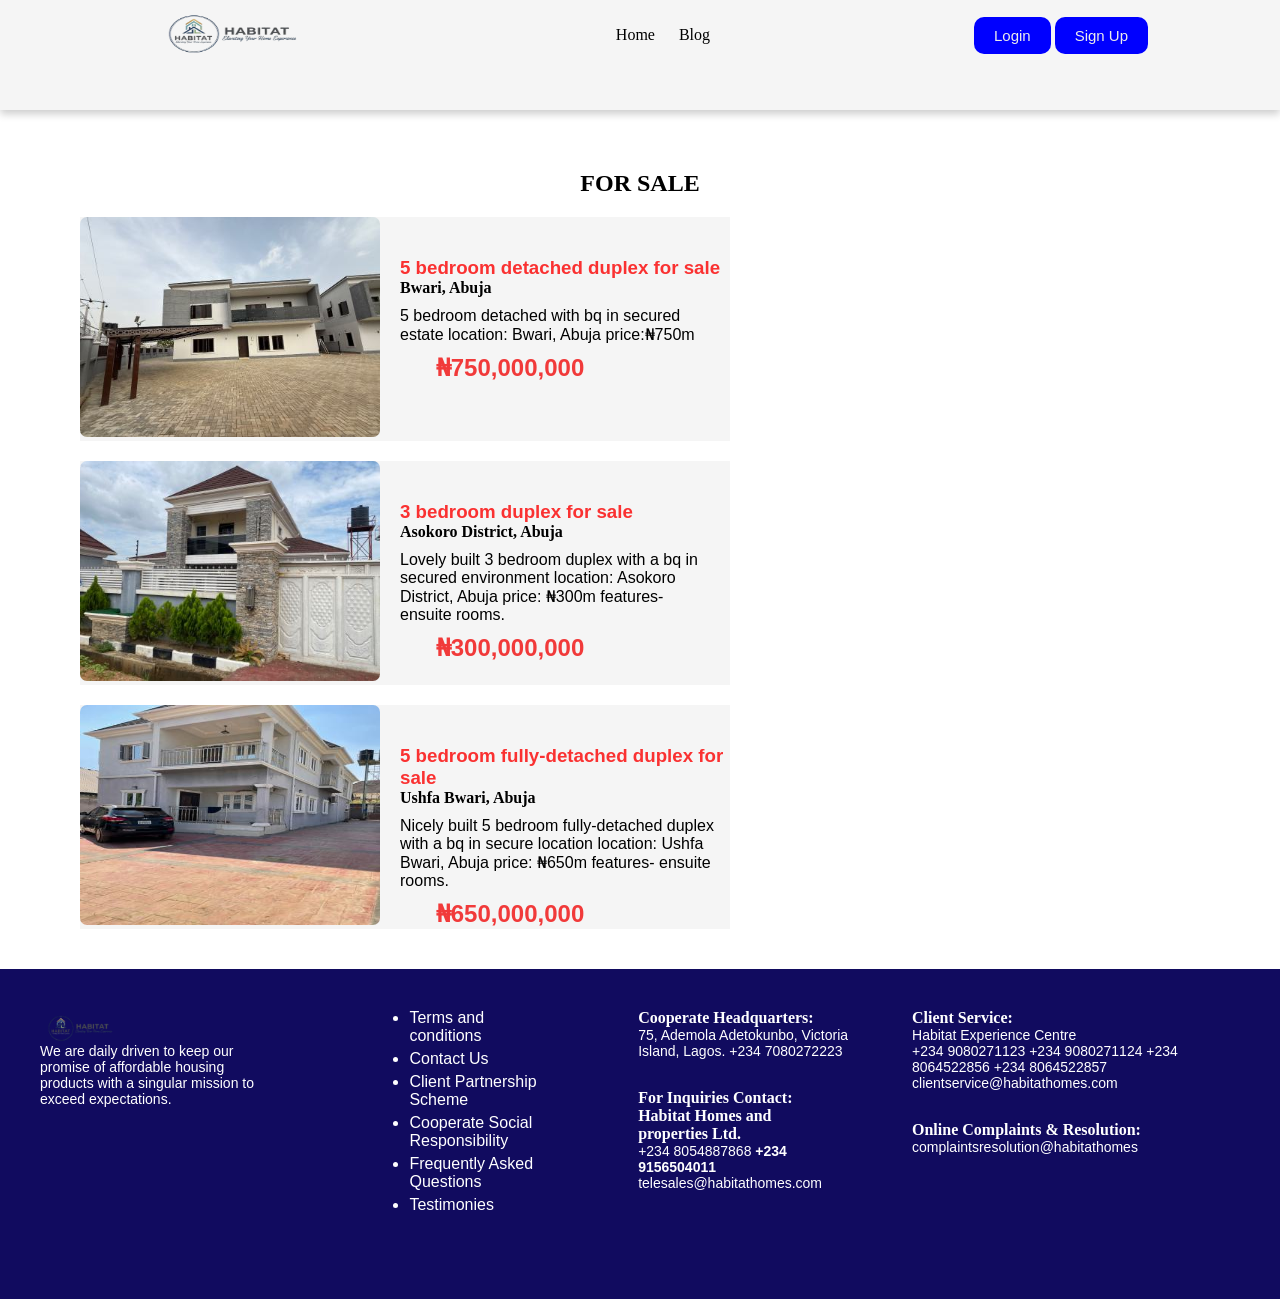
<file: abuja.html>
<!DOCTYPE html>
<html lang="en">
<head>
  <meta charset="UTF-8">
  <meta name="viewport" content="width=device-width, initial-scale=1.0">
  <title>Habitat Homes Abuja Properties For Sale</title>
  <link rel="icon" href="Images/real_estate-removebg-preview.png">
  <link rel="stylesheet" href="lagos.css">
</head>
<body>
   <nav class="navbar">
    <img src="Images/real_estate-removebg-preview.png" alt="">
    <ul>
      <li><a href="index.html">Home</a></li>
      <li><a href="blog.html">Blog</a></li>
    </ul>
    <div class="div">
      <button><a href="login.html">Login</a></button>
      <button><a href="signup.html">Sign Up</a></button>
    </div>
  </nav>

  <section class="section">
    <h1>FOR SALE</h1>
    <main>
       <a href=""><img src="Images/06811e6cf69ab4-brand-new-standardly-built-5-bedroom-detached-with-bq-and-laundry-room-detached-duplexes-for-sale-jahi-abuja.jpeg" alt=""></a>
      <div>
       
        <h3>5 bedroom detached duplex for sale</h3>
        <h4>Bwari, Abuja</h4>
        <p>5 bedroom detached with bq in secured estate location: Bwari, Abuja  price:₦750m</p>
        <h1  class="h1">₦750,000,000</h1>
      </div>
    </main>

    <main>
       <a href=""><img src="Images/068f4f4eb286c4-a-spacious-3bedroom-duplex-with-24hrs-electricity-solar-power-detached-duplexes-for-sale-ushafa-bwari-abuja.jpeg" alt=""></a>
      <div>
       
        <h3>3 bedroom duplex for sale</h3>
        <h4>Asokoro District, Abuja</h4>
        <p>Lovely built 3 bedroom duplex with a bq in secured environment location: Asokoro District, Abuja price: ₦300m features- ensuite rooms.</p>
        <h1  class="h1">₦300,000,000</h1>
      </div>
    </main>

    <main>
       <a href=""><img src="Images/06899e16d22a1f-tastefully-finished-and-built-5-bedroom-detached-duplex-detached-duplexes-for-sale-ushafa-bwari-abuja.jpg" alt=""></a>
      <div>
       
        <h3>5 bedroom fully-detached duplex for sale</h3>
        <h4>Ushfa Bwari, Abuja</h4>
        <p>Nicely built 5 bedroom fully-detached duplex with a bq in secure location location: Ushfa Bwari, Abuja price: ₦650m features- ensuite rooms.</p>
        <h1  class="h1">₦650,000,000</h1>
      </div>
    </main>
  </section>


        <footer class="footer">
    <main>
      <div>
        <img src="Images/real_estate-removebg-preview.png" alt="" class="logo">
        <!-- <p>© 2024 HABITAT. All rights reserved.</p> -->
        <p class="p">We are daily driven to keep our promise of affordable housing products with a singular mission to
          exceed expectations.</p>
      </div>

      <div>
        <ul>
          <li><a href="">Terms and conditions</a></li>
          <li><a href="">Contact Us</a></li>
          <li><a href="">Client Partnership Scheme</a></li>
          <li><a href="">Cooperate Social Responsibility</a></li>
          <li><a href="">Frequently Asked Questions</a></li>
          <li><a href="">Testimonies</a></li>
        </ul>
      </div>

      <div>
        <h4>Cooperate Headquarters:</h4>
        <p>75, Ademola Adetokunbo, Victoria Island, Lagos. +234 7080272223</p>

        <h4 class="h4">For Inquiries Contact: Habitat Homes and properties Ltd.</h4>
        <p>+234 8054887868 <b>+234 9156504011</b> <br>
          telesales@habitathomes.com</p>
      </div>

      <div>
        <h4>Client Service:</h4>
        <p>Habitat Experience Centre</p>
        <p>+234 9080271123 +234 9080271124
          +234 8064522856 +234 8064522857 clientservice@habitathomes.com</p>

        <h4 class="h4">Online Complaints & Resolution:</h4>
        <p>complaintsresolution@habitathomes</p>
      </div>
    </main>
  </footer>
  <scriptv src="scriot.js"></script>
</body>
</html>
</file>
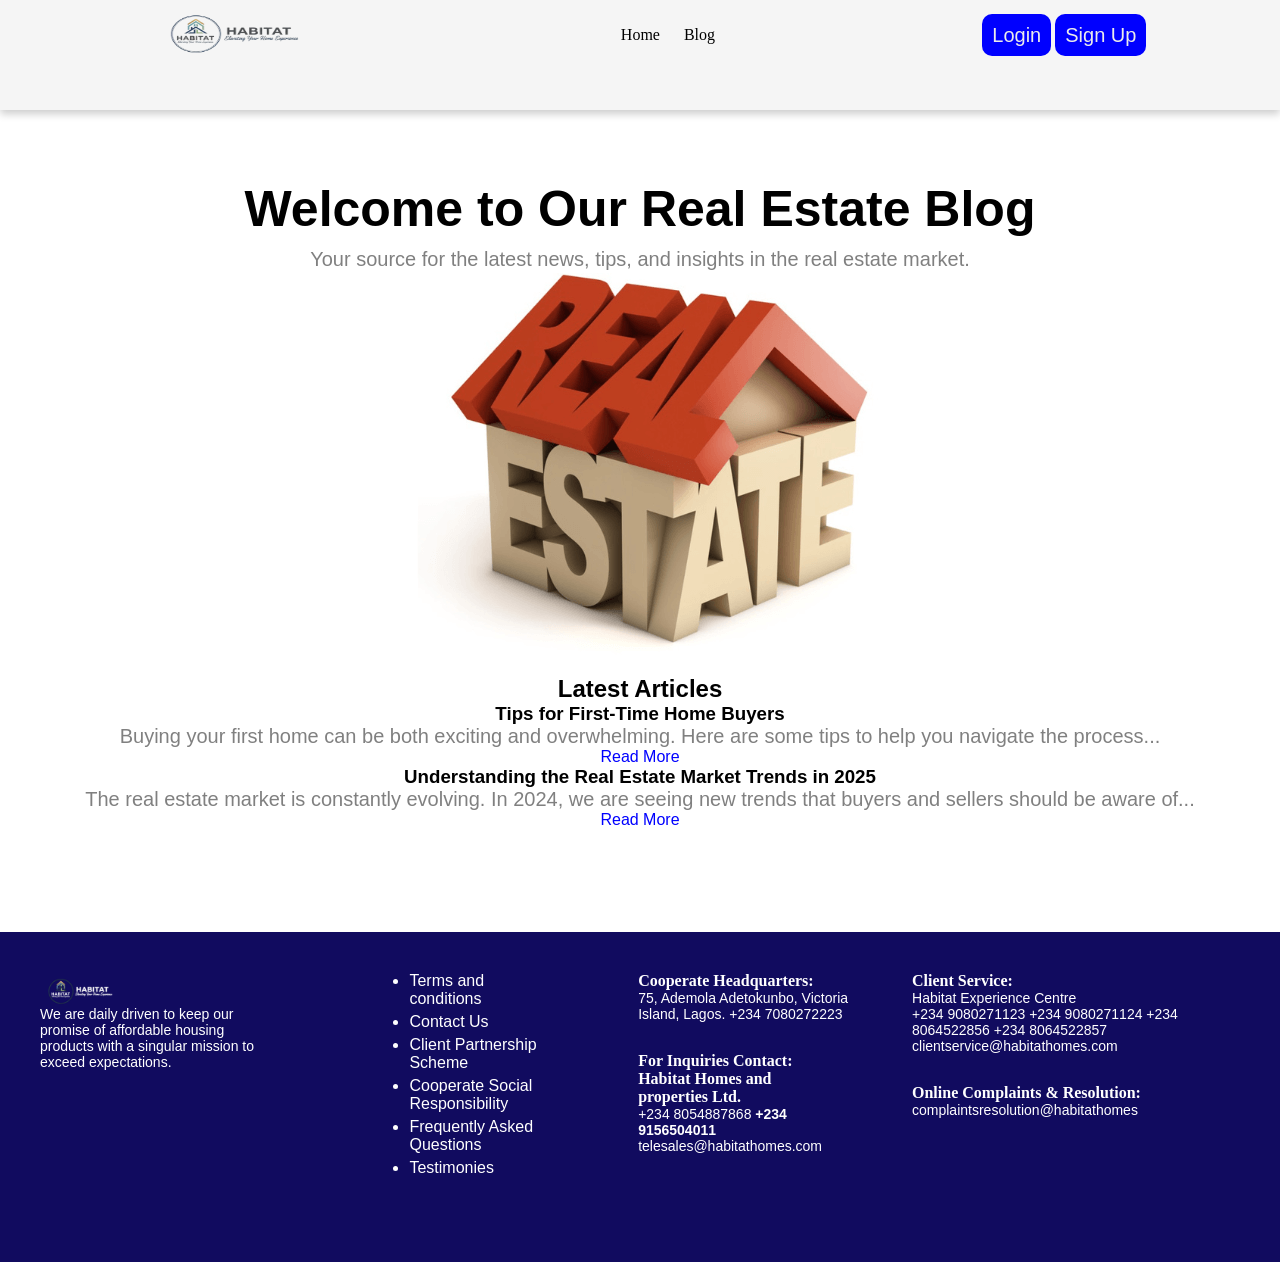
<file: blog.html>
<!DOCTYPE html>
<html lang="en">
<head>
  <meta charset="UTF-8">
  <meta name="viewport" content="width=device-width, initial-scale=1.0">
  <title>HABITAT</title>
  <link rel="icon" href="Images/real_estate-removebg-preview.png">
  <link href="https://unpkg.com/aos@2.3.1/dist/aos.css" rel="stylesheet">
  <link rel="stylesheet" href="blog.css">
</head>
<body>
    <nav class="navbar">
    <img src="Images/real_estate-removebg-preview.png" alt="">
    <ul>
      <li><a href="index.html">Home</a></li>
      <li><a href="blog.html">Blog</a></li>
    </ul>
    <div class="div">
      <button><a href="login.html">Login</a></button>
      <button><a href="signup.html">Sign Up</a></button>
    </div>
  </nav>

  <section class="blog-header" data-aos="fade-right" data-aos-duration="3000">
    <h1>Welcome to Our Real Estate Blog</h1>
    <p>Your source for the latest news, tips, and insights in the real estate market.</p>
    <main>
    <img src="Images/real-estate-1-1.png" alt="">
    
      <h2>Latest Articles</h2>
      <article data-aos="fade-up" data-aos-duration="3000">
        <h3>Tips for First-Time Home Buyers</h3>
        <p>Buying your first home can be both exciting and overwhelming. Here are some tips to help you navigate the process...</p>
        <a href="#">Read More</a>
      </article>

      <article data-aos="fade-down" data-aos-easing="linear" data-aos-duration="1500">
        <h3>Understanding the Real Estate Market Trends in 2025</h3>
        <p>The real estate market is constantly evolving. In 2024, we are seeing new trends that buyers and sellers should be aware of...</p>
        <a href="#">Read More</a>
      </article>

      <article data-aos="fade-down" data-aos-easing="linear" data-aos-duration="1500">
        <h3>How to Stage Your Home for a Quick Sale</h3>
        <p>Staging your home can make a significant difference in how quickly it sells. Here are some effective staging tips...</p>
        <a href="#">Read More</a>
      </article>
    </main>
  </section>

    <footer class="footer">
    <main>
      <div>
        <img src="Images/logo_white-removebg-preview.png" alt="" class="logo">
        <!-- <p>© 2024 HABITAT. All rights reserved.</p> -->
        <p class="p">We are daily driven to keep our promise of affordable housing products with a singular mission to
          exceed expectations.</p>
      </div>

      <div>
        <ul>
          <li><a href="">Terms and conditions</a></li>
          <li><a href="">Contact Us</a></li>
          <li><a href="">Client Partnership Scheme</a></li>
          <li><a href="">Cooperate Social Responsibility</a></li>
          <li><a href="">Frequently Asked Questions</a></li>
          <li><a href="">Testimonies</a></li>
        </ul>
      </div>

      <div>
        <h4>Cooperate Headquarters:</h4>
        <p>75, Ademola Adetokunbo, Victoria Island, Lagos. +234 7080272223</p>

        <h4 class="h4">For Inquiries Contact: Habitat Homes and properties Ltd.</h4>
        <p>+234 8054887868 <b>+234 9156504011</b> <br>
          telesales@habitathomes.com</p>
      </div>

      <div>
        <h4>Client Service:</h4>
        <p>Habitat Experience Centre</p>
        <p>+234 9080271123 +234 9080271124
          +234 8064522856 +234 8064522857 clientservice@habitathomes.com</p>

        <h4 class="h4">Online Complaints & Resolution:</h4>
        <p>complaintsresolution@habitathomes</p>
      </div>
    </main>
  </footer>

   <script src="https://unpkg.com/aos@2.3.1/dist/aos.js"></script>
   <scriptv src="scriot.js"></script>
<script>
  AOS.init();
</script>
</body>
</html>
</file>
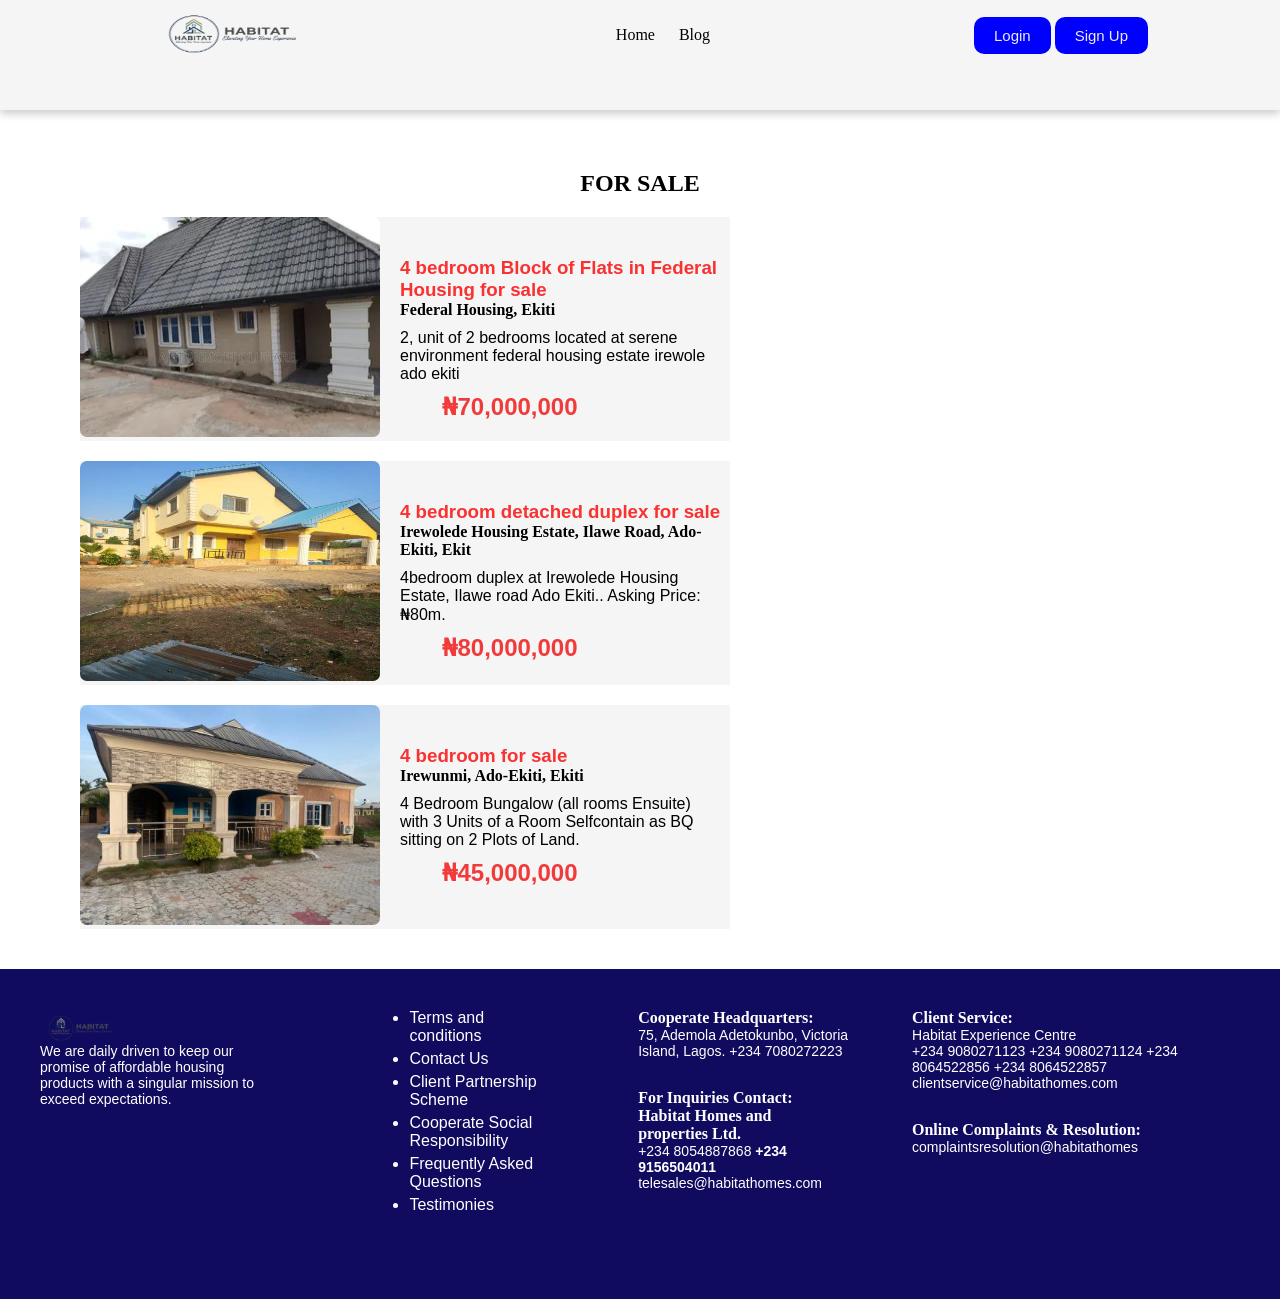
<file: ekiti.html>
<!DOCTYPE html>
<html lang="en">

<head>
  <meta charset="UTF-8">
  <meta name="viewport" content="width=device-width, initial-scale=1.0">
  <title>Habitat Homes Ekiti Properties For Sale</title>
  <link rel="icon" href="Images/real_estate-removebg-preview.png">
  <link rel="stylesheet" href="lagos.css">
</head>

<body>
  <nav class="navbar">
    <img src="Images/real_estate-removebg-preview.png" alt="">
    <ul>
      <li><a href="index.html">Home</a></li>
      <li><a href="blog.html">Blog</a></li>
    </ul>
    <div class="div">
      <button><a href="login.html">Login</a></button>
      <button><a href="signup.html">Sign Up</a></button>
    </div>
  </nav>

  <section class="section">
    <h1>FOR SALE</h1>
    <main>
      <a href=""><img src="Images/ekiti.webp" alt=""></a>
      <div>

        <h3>4 bedroom Block of Flats in Federal Housing for sale </h3>
        <h4>Federal Housing, Ekiti</h4>
        <p>2, unit of 2 bedrooms located at serene environment federal housing estate irewole ado ekiti</p>
        <h1 class="h1">₦70,000,000</h1>
      </div>
    </main>

    <main>
      <a href=""><img src="Images/ekiti 22.jpg"alt=""></a>
      <div>

        <h3>4 bedroom detached duplex for sale</h3>
        <h4> Irewolede Housing Estate, Ilawe Road, Ado-Ekiti, Ekit</h4>
        <p>4bedroom duplex at Irewolede Housing Estate, Ilawe road Ado Ekiti.. Asking Price: ₦80m.</p>
        <h1 class="h1">₦80,000,000</h1>
      </div>
    </main>

    <main>
      <a href=""><img src="Images/ekiti3.jpg" alt=""></a>
      <div>

        <h3>4 bedroom for sale</h3>
        <h4>Irewunmi, Ado-Ekiti, Ekiti</h4>
        <p>4 Bedroom Bungalow (all rooms Ensuite) with 3 Units of a Room Selfcontain as BQ sitting on 2 Plots of Land.</p>
        <h1 class="h1">₦45,000,000</h1>
      </div>
    </main>
  </section>


  <footer class="footer">
    <main>
      <div>
        <img src="Images/real_estate-removebg-preview.png" alt="" class="logo">
        <!-- <p>© 2024 HABITAT. All rights reserved.</p> -->
        <p class="p">We are daily driven to keep our promise of affordable housing products with a singular mission to
          exceed expectations.</p>
      </div>

      <div>
        <ul>
          <li><a href="">Terms and conditions</a></li>
          <li><a href="">Contact Us</a></li>
          <li><a href="">Client Partnership Scheme</a></li>
          <li><a href="">Cooperate Social Responsibility</a></li>
          <li><a href="">Frequently Asked Questions</a></li>
          <li><a href="">Testimonies</a></li>
        </ul>
      </div>

      <div>
        <h4>Cooperate Headquarters:</h4>
        <p>75, Ademola Adetokunbo, Victoria Island, Lagos. +234 7080272223</p>

        <h4 class="h4">For Inquiries Contact: Habitat Homes and properties Ltd.</h4>
        <p>+234 8054887868 <b>+234 9156504011</b> <br>
          telesales@habitathomes.com</p>
      </div>

      <div>
        <h4>Client Service:</h4>
        <p>Habitat Experience Centre</p>
        <p>+234 9080271123 +234 9080271124
          +234 8064522856 +234 8064522857 clientservice@habitathomes.com</p>

        <h4 class="h4">Online Complaints & Resolution:</h4>
        <p>complaintsresolution@habitathomes</p>
      </div>
    </main>
  </footer>
  <scriptv src="scriot.js"></script>
</body>

</html>
</file>
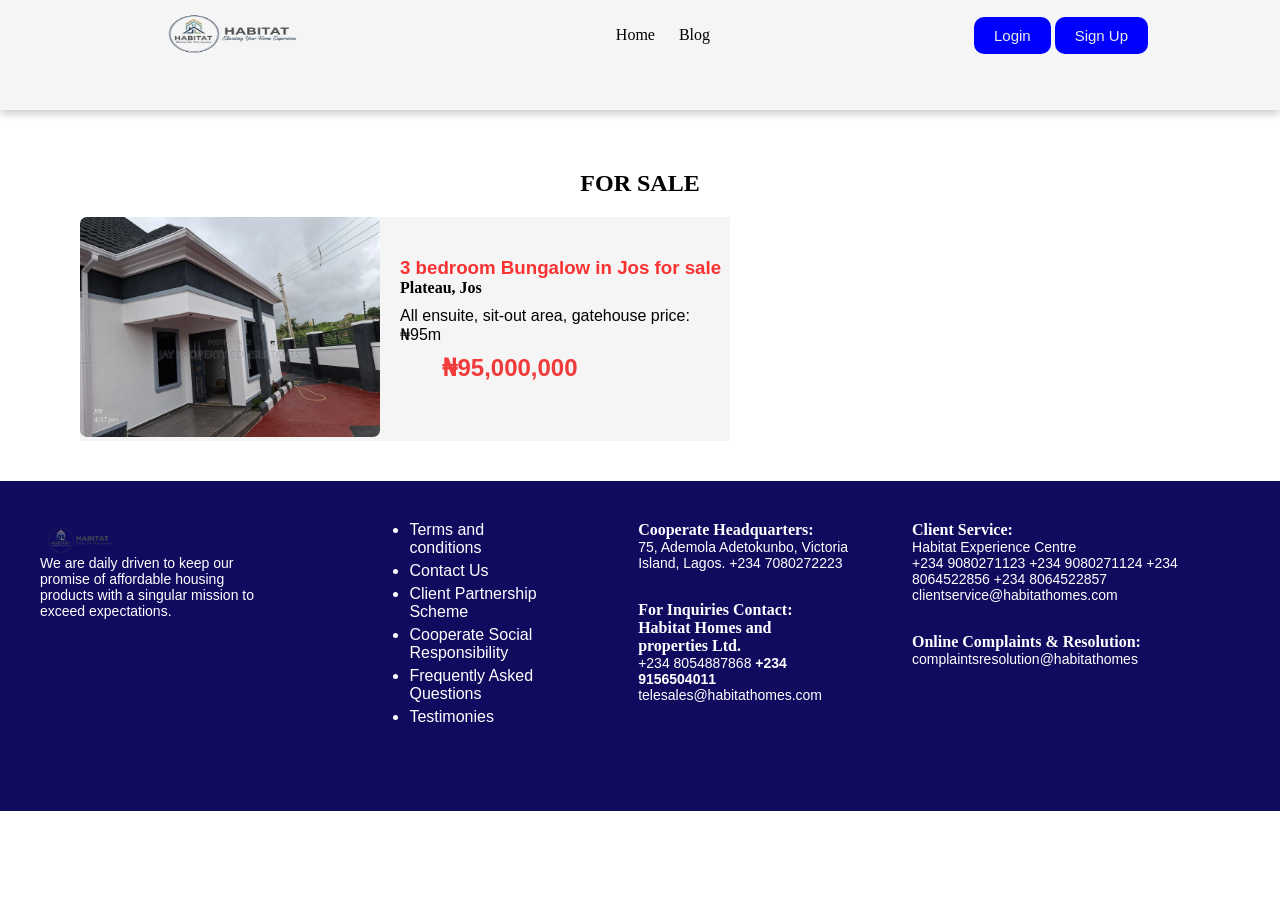
<file: jos.html>
<!DOCTYPE html>
<html lang="en">

<head>
  <meta charset="UTF-8">
  <meta name="viewport" content="width=device-width, initial-scale=1.0">
  <title>Habitat Homes Jos Properties For Sale</title>
  <link rel="icon" href="Images/real_estate-removebg-preview.png">
  <link rel="stylesheet" href="lagos.css">
</head>

<body>
  <nav class="navbar">
    <img src="Images/real_estate-removebg-preview.png" alt="">
    <ul>
      <li><a href="index.html">Home</a></li>
      <li><a href="blog.html">Blog</a></li>
    </ul>
    <div class="div">
      <button><a href="login.html">Login</a></button>
      <button><a href="signup.html">Sign Up</a></button>
    </div>
  </nav>

  <section class="section">
    <h1>FOR SALE</h1>
    <main>
      <a href=""><img src="Images/jos.webp" alt=""></a>
      <div>

        <h3>3 bedroom Bungalow in Jos for sale</h3>
        <h4>Plateau, Jos</h4>
        <p> All ensuite, sit-out area, gatehouse  price:₦95m</p>
        <h1 class="h1">₦95,000,000</h1>
      </div>
    </main>
  </section>


  <footer class="footer">
    <main>
      <div>
        <img src="Images/real_estate-removebg-preview.png" alt="" class="logo">
        <!-- <p>© 2024 HABITAT. All rights reserved.</p> -->
        <p class="p">We are daily driven to keep our promise of affordable housing products with a singular mission to
          exceed expectations.</p>
      </div>

      <div>
        <ul>
          <li><a href="">Terms and conditions</a></li>
          <li><a href="">Contact Us</a></li>
          <li><a href="">Client Partnership Scheme</a></li>
          <li><a href="">Cooperate Social Responsibility</a></li>
          <li><a href="">Frequently Asked Questions</a></li>
          <li><a href="">Testimonies</a></li>
        </ul>
      </div>

      <div>
        <h4>Cooperate Headquarters:</h4>
        <p>75, Ademola Adetokunbo, Victoria Island, Lagos. +234 7080272223</p>

        <h4 class="h4">For Inquiries Contact: Habitat Homes and properties Ltd.</h4>
        <p>+234 8054887868 <b>+234 9156504011</b> <br>
          telesales@habitathomes.com</p>
      </div>

      <div>
        <h4>Client Service:</h4>
        <p>Habitat Experience Centre</p>
        <p>+234 9080271123 +234 9080271124
          +234 8064522856 +234 8064522857 clientservice@habitathomes.com</p>

        <h4 class="h4">Online Complaints & Resolution:</h4>
        <p>complaintsresolution@habitathomes</p>
      </div>
    </main>
  </footer>
  <scriptv src="scriot.js"></script>
</body>

</html>
</file>
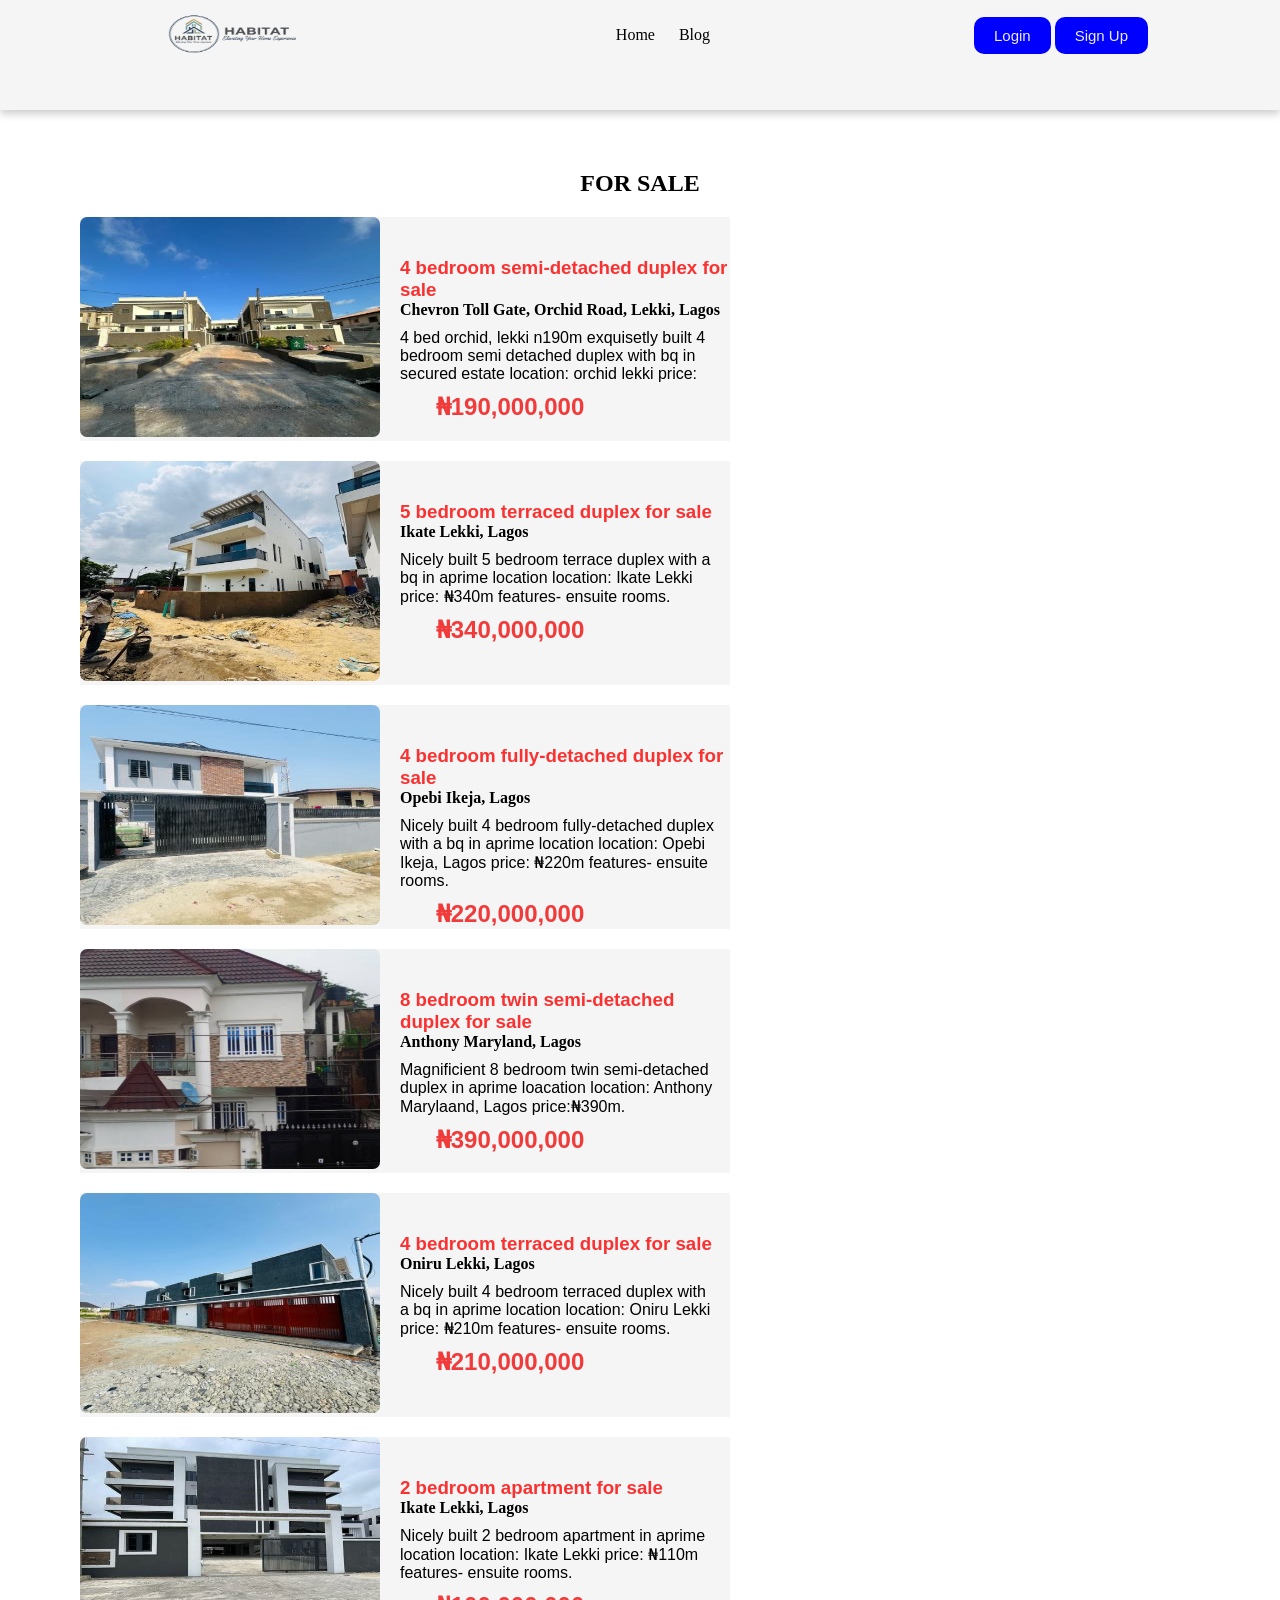
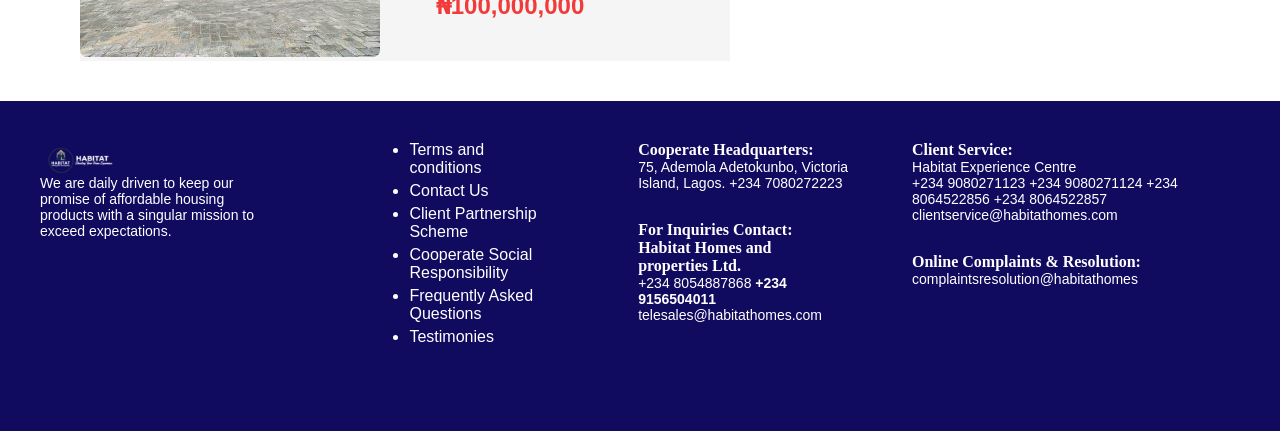
<file: lagos.html>
<!DOCTYPE html>
<html lang="en">
<head>
  <meta charset="UTF-8">
  <meta name="viewport" content="width=device-width, initial-scale=1.0">
  <title>Habitat Homes Abuja Properties For Sale</title>
<link rel="icon" href="Images/real_estate-removebg-preview.png">
  <link rel="stylesheet" href="lagos.css">
</head>
<body>
  <nav class="navbar">
    <img src="Images/real_estate-removebg-preview.png" alt="">
    <ul>
      <li><a href="index.html">Home</a></li>
      <li><a href="blog.html">Blog</a></li>
    </ul>
    <div class="div">
      <button><a href="login.html">Login</a></button>
      <button><a href="signup.html">Sign Up</a></button>
    </div>
  </nav>

  <section class="section">
    <h1>FOR SALE</h1>
    <main>
       <a href=""><img src="Images/068f606e570330-newly-built-4-bedroom-semi-detached-duplex-with-bq-semi-detached-duplexes-for-sale-omole-phase-2-ikeja-lagos.jpg" alt=""></a>
      <div>
       
        <h3>4 bedroom semi-detached duplex for sale</h3>
        <h4>Chevron Toll Gate, Orchid Road, Lekki, Lagos</h4>
        <p>4 bed orchid, lekki n190m exquisetly built 4 bedroom semi detached duplex with bq in secured estate location: orchid lekki price:</p>
        <h1  class="h1">₦190,000,000</h1>
      </div>
    </main>

    <main>
       <a href=""><img src="Images/068f60fbc5215f-smartly-built-5-bedroom-fully-detached-duplex-plus-bq-detached-duplexes-for-sale-omole-phase-1-ikeja-lagos.jpeg" alt=""></a>
      <div>
       
        <h3>5 bedroom terraced duplex for sale</h3>
        <h4>Ikate Lekki, Lagos</h4>
        <p>Nicely built 5 bedroom terrace duplex with a bq in aprime location location: Ikate Lekki  price: ₦340m features- ensuite rooms.</p>
        <h1  class="h1">₦340,000,000</h1>
      </div>
    </main>

    <main>
       <a href=""><img src="Images/068f60e39a7b6e-exquisitely-built-4-bedroom-fully-detached-duplex-detached-duplexes-for-sale-opebi-ikeja-lagos.jpeg" alt=""></a>
      <div>
       
        <h3>4 bedroom fully-detached duplex for sale</h3>
        <h4>Opebi Ikeja, Lagos</h4>
        <p>Nicely built 4 bedroom fully-detached duplex with a bq in aprime location location: Opebi Ikeja, Lagos price: ₦220m features- ensuite rooms.</p>
        <h1  class="h1">₦220,000,000</h1>
      </div>
    </main>

    <main>
       <a href=""><img src="Images/068b2bab749ea5-magnificent-8-bedroom-twin-duplexes-semi-detached-duplexes-for-sale-anthony-maryland-lagos.jpg" alt=""></a>
      <div>
       
        <h3>8 bedroom twin semi-detached duplex for sale</h3>
        <h4> Anthony Maryland, Lagos</h4>
        <p>Magnificient 8 bedroom twin semi-detached duplex in aprime loacation location: Anthony Marylaand, Lagos price:₦390m. </p>
        <h1  class="h1">₦390,000,000</h1>
      </div>
    </main>

    <main>
       <a href=""><img src="Images/068f5f0f73ce3d-newly-built-4-bedroom-terrace-duplex-terraced-duplexes-for-sale-anthony-maryland-lagos.jpg" alt=""></a>
      <div>
       
        <h3>4 bedroom terraced duplex for sale</h3>
        <h4> Oniru Lekki, Lagos</h4>
        <p>Nicely built 4 bedroom terraced duplex with a bq in aprime location location: Oniru Lekki  price: ₦210m features- ensuite rooms.</p>
        <h1  class="h1">₦210,000,000</h1>
      </div>
    </main>

    <main>
       <a href=""><img src="Images/068e230012f8fd-2-bedroom-apartment-available-for-rent-ikate-lekki-lagos.jpg" alt=""></a>
      <div>
       
        <h3>2 bedroom apartment for sale</h3>
        <h4>Ikate Lekki, Lagos</h4>
        <p>Nicely built 2 bedroom apartment in aprime location location: Ikate Lekki  price: ₦110m features- ensuite rooms.</p>
        <h1  class="h11">₦100,000,000</h1>
      </div>
    </main>

  </section>


    <footer class="footer">
    <main>
      <div>
        <img src="Images/logo_white-removebg-preview.png" alt="" class="logo">
        <!-- <p>© 2024 HABITAT. All rights reserved.</p> -->
        <p class="p">We are daily driven to keep our promise of affordable housing products with a singular mission to
          exceed expectations.</p>
      </div>

      <div>
        <ul>
          <li><a href="">Terms and conditions</a></li>
          <li><a href="">Contact Us</a></li>
          <li><a href="">Client Partnership Scheme</a></li>
          <li><a href="">Cooperate Social Responsibility</a></li>
          <li><a href="">Frequently Asked Questions</a></li>
          <li><a href="">Testimonies</a></li>
        </ul>
      </div>

      <div>
        <h4>Cooperate Headquarters:</h4>
        <p>75, Ademola Adetokunbo, Victoria Island, Lagos. +234 7080272223</p>

        <h4 class="h4">For Inquiries Contact: Habitat Homes and properties Ltd.</h4>
        <p>+234 8054887868 <b>+234 9156504011</b> <br>
          telesales@habitathomes.com</p>
      </div>

      <div>
        <h4>Client Service:</h4>
        <p>Habitat Experience Centre</p>
        <p>+234 9080271123 +234 9080271124
          +234 8064522856 +234 8064522857 clientservice@habitathomes.com</p>

        <h4 class="h4">Online Complaints & Resolution:</h4>
        <p>complaintsresolution@habitathomes</p>
      </div>
    </main>
  </footer>
  <scriptv src="scriot.js"></script>
</body>
</html>
</file>
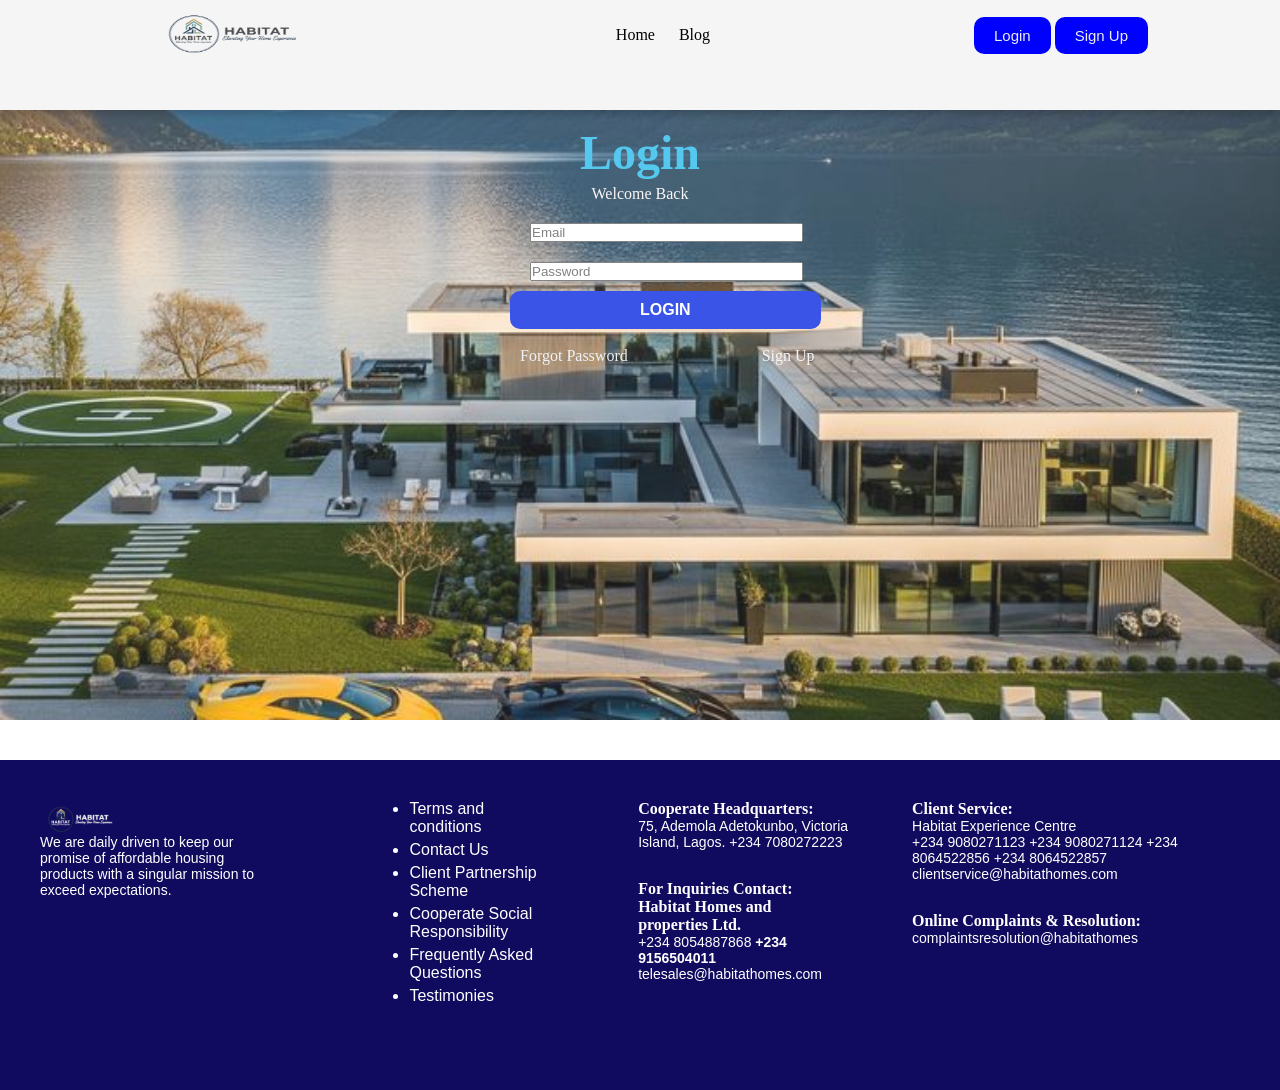
<file: login.html>
<!DOCTYPE html>
<html lang="en">

<head>
  <meta charset="UTF-8">
  <meta name="viewport" content="width=device-width, initial-scale=1.0">
  <title>HABITAT</title>
  <link rel="icon" href="Images/real_estate-removebg-preview.png">
  <link rel="stylesheet" href="login.css">
</head>

<body>
  <nav class="navbar">
    <img src="Images/real_estate-removebg-preview.png" alt="">
    <ul>
      <li><a href="index.html">Home</a></li>
      <li><a href="blog.html">Blog</a></li>
    </ul>
    <div class="div">
      <button><a href="login.html">Login</a></button>
      <button><a href="signup.html">Sign Up</a></button>
    </div>
  </nav>

  <article class="article">
  <section class="section">
    <h1>Login</h1>
    <p>Welcome Back</p>
    <form action="">
      <input type="email" placeholder="Email"><br>
      <input type="password" placeholder="Password"><br>
      <button><a href="">LOGIN</a></button><br><br>
      <a href="" class="a">Forgot Password</a>
      <a href="signup.html" class="b">Sign Up</a>
    </form>
  </section>
  </article>

  <footer class="footer">
    <main>
      <div>
        <img src="Images/logo_white-removebg-preview.png" alt="" class="logo">
        <!-- <p>© 2024 HABITAT. All rights reserved.</p> -->
        <p class="p">We are daily driven to keep our promise of affordable housing products with a singular mission to
          exceed expectations.</p>
      </div>

      <div>
        <ul>
          <li><a href="">Terms and conditions</a></li>
          <li><a href="">Contact Us</a></li>
          <li><a href="">Client Partnership Scheme</a></li>
          <li><a href="">Cooperate Social Responsibility</a></li>
          <li><a href="">Frequently Asked Questions</a></li>
          <li><a href="">Testimonies</a></li>
        </ul>
      </div>

      <div>
        <h4>Cooperate Headquarters:</h4>
        <p>75, Ademola Adetokunbo, Victoria Island, Lagos. +234 7080272223</p>

        <h4 class="h4">For Inquiries Contact: Habitat Homes and properties Ltd.</h4>
        <p>+234 8054887868 <b>+234 9156504011</b> <br>
          telesales@habitathomes.com</p>
      </div>

      <div>
        <h4>Client Service:</h4>
        <p>Habitat Experience Centre</p>
        <p>+234 9080271123 +234 9080271124
          +234 8064522856 +234 8064522857 clientservice@habitathomes.com</p>

        <h4 class="h4">Online Complaints & Resolution:</h4>
        <p>complaintsresolution@habitathomes</p>
      </div>
    </main>
  </footer>
  <scriptv src="scriot.js"></script>
</body>

</html>
</file>
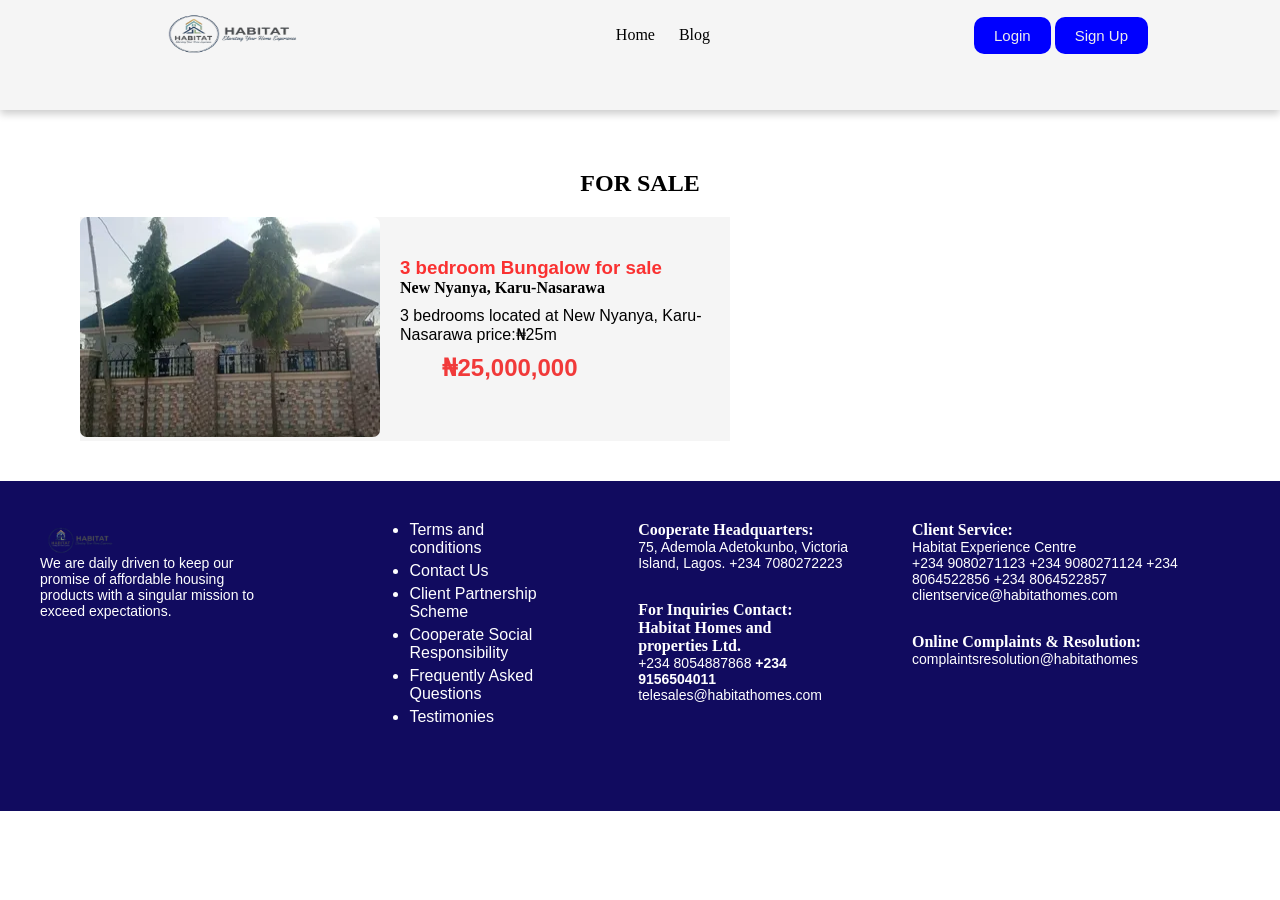
<file: nasarawa.html>
<!DOCTYPE html>
<html lang="en">

<head>
  <meta charset="UTF-8">
  <meta name="viewport" content="width=device-width, initial-scale=1.0">
  <title>Habitat Homes Nasarawa Properties For Sale</title>
  <link rel="icon" href="Images/real_estate-removebg-preview.png">
  <link rel="stylesheet" href="lagos.css">
</head>

<body>
  <nav class="navbar">
    <img src="Images/real_estate-removebg-preview.png" alt="">
    <ul>
      <li><a href="index.html">Home</a></li>
      <li><a href="blog.html">Blog</a></li>
    </ul>
    <div class="div">
      <button><a href="login.html">Login</a></button>
      <button><a href="signup.html">Sign Up</a></button>
    </div>
  </nav>

  <section class="section">
    <h1>FOR SALE</h1>
    <main>
      <a href=""><img src="Images/nasarawa.webp" alt=""></a>
      <div>

        <h3>3 bedroom Bungalow for sale</h3>
        <h4>New Nyanya, Karu-Nasarawa</h4>
        <p>3 bedrooms located at New Nyanya, Karu-Nasarawa price:₦25m</p>
        <h1 class="h1">₦25,000,000</h1>
      </div>
    </main>
  </section>


  <footer class="footer">
    <main>
      <div>
        <img src="Images/real_estate-removebg-preview.png" alt="" class="logo">
        <!-- <p>© 2024 HABITAT. All rights reserved.</p> -->
        <p class="p">We are daily driven to keep our promise of affordable housing products with a singular mission to
          exceed expectations.</p>
      </div>

      <div>
        <ul>
          <li><a href="">Terms and conditions</a></li>
          <li><a href="">Contact Us</a></li>
          <li><a href="">Client Partnership Scheme</a></li>
          <li><a href="">Cooperate Social Responsibility</a></li>
          <li><a href="">Frequently Asked Questions</a></li>
          <li><a href="">Testimonies</a></li>
        </ul>
      </div>

      <div>
        <h4>Cooperate Headquarters:</h4>
        <p>75, Ademola Adetokunbo, Victoria Island, Lagos. +234 7080272223</p>

        <h4 class="h4">For Inquiries Contact: Habitat Homes and properties Ltd.</h4>
        <p>+234 8054887868 <b>+234 9156504011</b> <br>
          telesales@habitathomes.com</p>
      </div>

      <div>
        <h4>Client Service:</h4>
        <p>Habitat Experience Centre</p>
        <p>+234 9080271123 +234 9080271124
          +234 8064522856 +234 8064522857 clientservice@habitathomes.com</p>

        <h4 class="h4">Online Complaints & Resolution:</h4>
        <p>complaintsresolution@habitathomes</p>
      </div>
    </main>
  </footer>
  <scriptv src="scriot.js"></script>
</body>

</html>
</file>
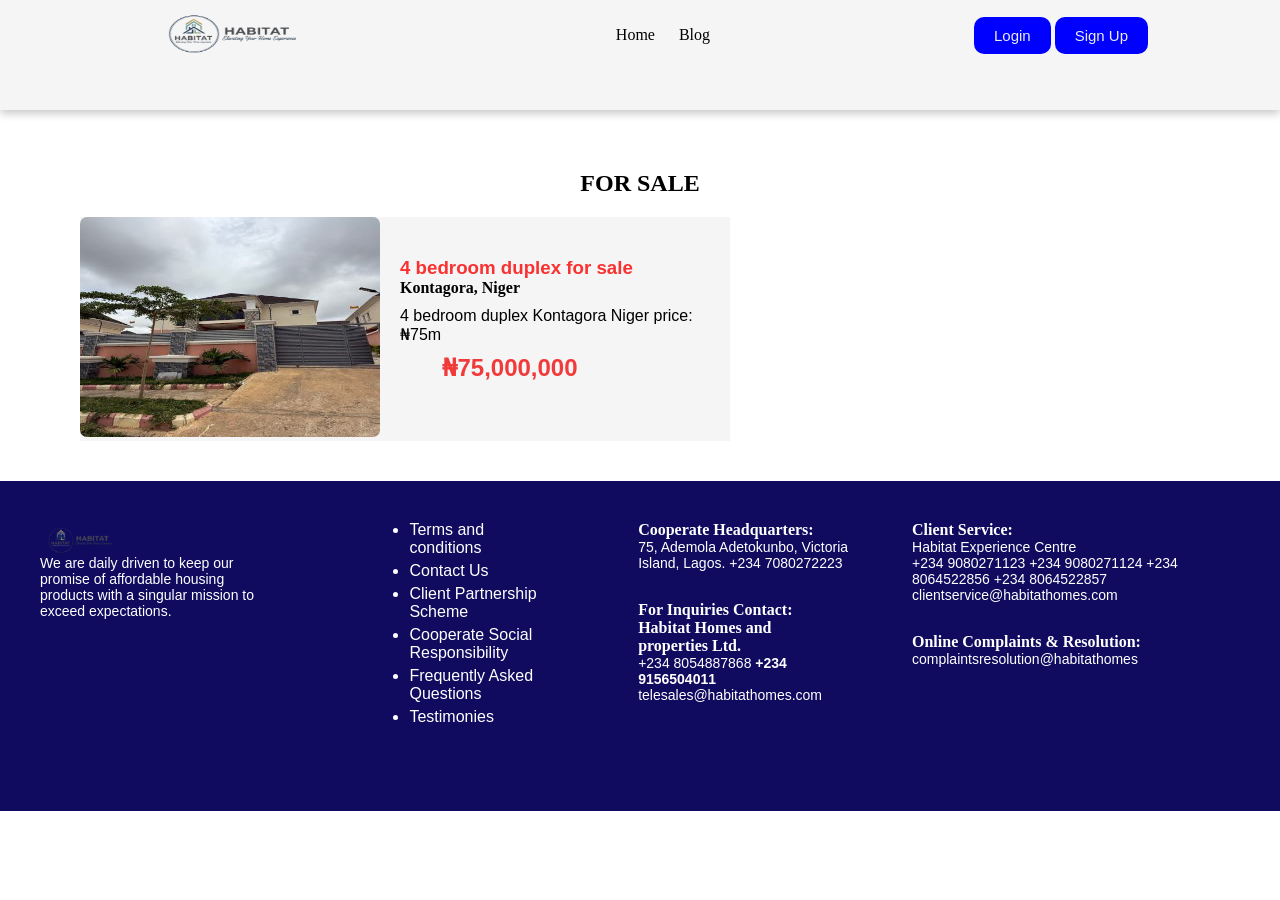
<file: niger.html>
<!DOCTYPE html>
<html lang="en">

<head>
  <meta charset="UTF-8">
  <meta name="viewport" content="width=device-width, initial-scale=1.0">
  <title>Habitat Homes Niger Properties For Sale</title>
  <link rel="icon" href="Images/real_estate-removebg-preview.png">
  <link rel="stylesheet" href="lagos.css">
</head>

<body>
  <nav class="navbar">
    <img src="Images/real_estate-removebg-preview.png" alt="">
    <ul>
      <li><a href="index.html">Home</a></li>
      <li><a href="blog.html">Blog</a></li>
    </ul>
    <div class="div">
      <button><a href="login.html">Login</a></button>
      <button><a href="signup.html">Sign Up</a></button>
    </div>
  </nav>

  <section class="section">
    <h1>FOR SALE</h1>
    <main>
      <a href=""><img src="Images/0686322140cbc2-brand-new-6-bedroom-detached-with-2-bedroom-guest-chalet-and-swim-pool-detached-duplexes-for-rent-asokoro-district-abuja.jpeg" alt=""></a>
      <div>

        <h3>4 bedroom duplex for sale</h3>
        <h4>Kontagora, Niger</h4>
        <p>4 bedroom duplex Kontagora Niger price:₦75m</p>
        <h1 class="h1">₦75,000,000</h1>
      </div>
    </main>
  </section>


  <footer class="footer">
    <main>
      <div>
        <img src="Images/real_estate-removebg-preview.png" alt="" class="logo">
        <!-- <p>© 2024 HABITAT. All rights reserved.</p> -->
        <p class="p">We are daily driven to keep our promise of affordable housing products with a singular mission to
          exceed expectations.</p>
      </div>

      <div>
        <ul>
          <li><a href="">Terms and conditions</a></li>
          <li><a href="">Contact Us</a></li>
          <li><a href="">Client Partnership Scheme</a></li>
          <li><a href="">Cooperate Social Responsibility</a></li>
          <li><a href="">Frequently Asked Questions</a></li>
          <li><a href="">Testimonies</a></li>
        </ul>
      </div>

      <div>
        <h4>Cooperate Headquarters:</h4>
        <p>75, Ademola Adetokunbo, Victoria Island, Lagos. +234 7080272223</p>

        <h4 class="h4">For Inquiries Contact: Habitat Homes and properties Ltd.</h4>
        <p>+234 8054887868 <b>+234 9156504011</b> <br>
          telesales@habitathomes.com</p>
      </div>

      <div>
        <h4>Client Service:</h4>
        <p>Habitat Experience Centre</p>
        <p>+234 9080271123 +234 9080271124
          +234 8064522856 +234 8064522857 clientservice@habitathomes.com</p>

        <h4 class="h4">Online Complaints & Resolution:</h4>
        <p>complaintsresolution@habitathomes</p>
      </div>
    </main>
  </footer>
  <scriptv src="scriot.js"></script>
</body>

</html>
</file>
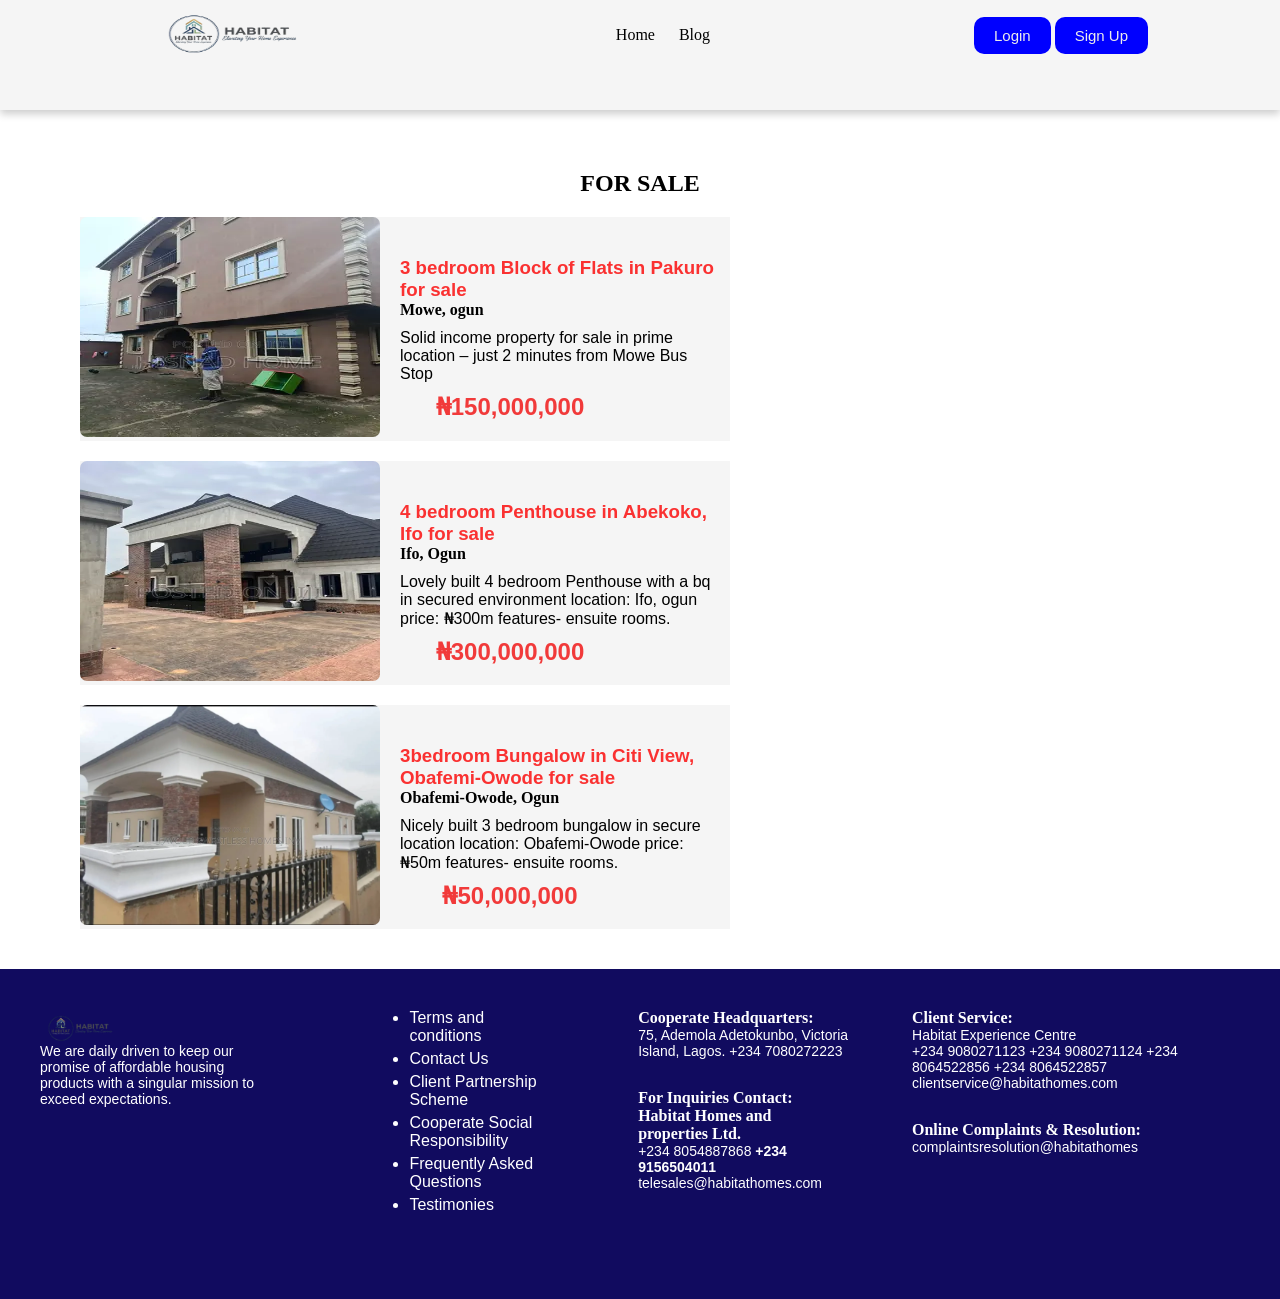
<file: ogun.html>
<!DOCTYPE html>
<html lang="en">
<head>
  <meta charset="UTF-8">
  <meta name="viewport" content="width=device-width, initial-scale=1.0">
  <title>Habitat Homes Ogun Properties For Sale</title>
  <link rel="icon" href="Images/real_estate-removebg-preview.png">
  <link rel="stylesheet" href="lagos.css">
</head>
<body>
  <nav class="navbar">
    <img src="Images/real_estate-removebg-preview.png" alt="">
    <ul>
      <li><a href="index.html">Home</a></li>
      <li><a href="blog.html">Blog</a></li>
    </ul>
    <div class="div">
      <button><a href="login.html">Login</a></button>
      <button><a href="signup.html">Sign Up</a></button>
    </div>
  </nav>

  <section class="section">
    <h1>FOR SALE</h1>
    <main>
       <a href=""><img src="Images/ogun.webp" alt=""></a>
      <div>
       
        <h3>3 bedroom Block of Flats in Pakuro for sale</h3>
        <h4>Mowe, ogun</h4>
        <p>Solid income property for sale in prime location – just 2 minutes from Mowe Bus Stop</p>
        <h1  class="h1">₦150,000,000</h1>
      </div>
    </main>

    <main>
       <a href=""><img src="Images/ogun 22.webp" alt=""></a>
      <div>
       
        <h3>4 bedroom Penthouse in Abekoko, Ifo for sale</h3>
        <h4>Ifo, Ogun</h4>
        <p>Lovely built 4 bedroom Penthouse with a bq in secured environment location: Ifo, ogun price: ₦300m features- ensuite rooms.</p>
        <h1  class="h1">₦300,000,000</h1>
      </div>
    </main>

    <main>
       <a href=""><img src="Images/ogun3.webp" alt=""></a>
      <div>
       
        <h3>3bedroom Bungalow in Citi View, Obafemi-Owode for sale</h3>
        <h4>Obafemi-Owode, Ogun</h4>
        <p>Nicely built 3 bedroom bungalow in secure location location: Obafemi-Owode price: ₦50m features- ensuite rooms.</p>
        <h1  class="h1">₦50,000,000</h1>
      </div>
    </main>
  </section>


        <footer class="footer">
    <main>
      <div>
        <img src="Images/real_estate-removebg-preview.png" alt="" class="logo">
        <!-- <p>© 2024 HABITAT. All rights reserved.</p> -->
        <p class="p">We are daily driven to keep our promise of affordable housing products with a singular mission to
          exceed expectations.</p>
      </div>

      <div>
        <ul>
          <li><a href="">Terms and conditions</a></li>
          <li><a href="">Contact Us</a></li>
          <li><a href="">Client Partnership Scheme</a></li>
          <li><a href="">Cooperate Social Responsibility</a></li>
          <li><a href="">Frequently Asked Questions</a></li>
          <li><a href="">Testimonies</a></li>
        </ul>
      </div>

      <div>
        <h4>Cooperate Headquarters:</h4>
        <p>75, Ademola Adetokunbo, Victoria Island, Lagos. +234 7080272223</p>

        <h4 class="h4">For Inquiries Contact: Habitat Homes and properties Ltd.</h4>
        <p>+234 8054887868 <b>+234 9156504011</b> <br>
          telesales@habitathomes.com</p>
      </div>

      <div>
        <h4>Client Service:</h4>
        <p>Habitat Experience Centre</p>
        <p>+234 9080271123 +234 9080271124
          +234 8064522856 +234 8064522857 clientservice@habitathomes.com</p>

        <h4 class="h4">Online Complaints & Resolution:</h4>
        <p>complaintsresolution@habitathomes</p>
      </div>
    </main>
  </footer>
  <scriptv src="scriot.js"></script>
</body>
</html>
</file>
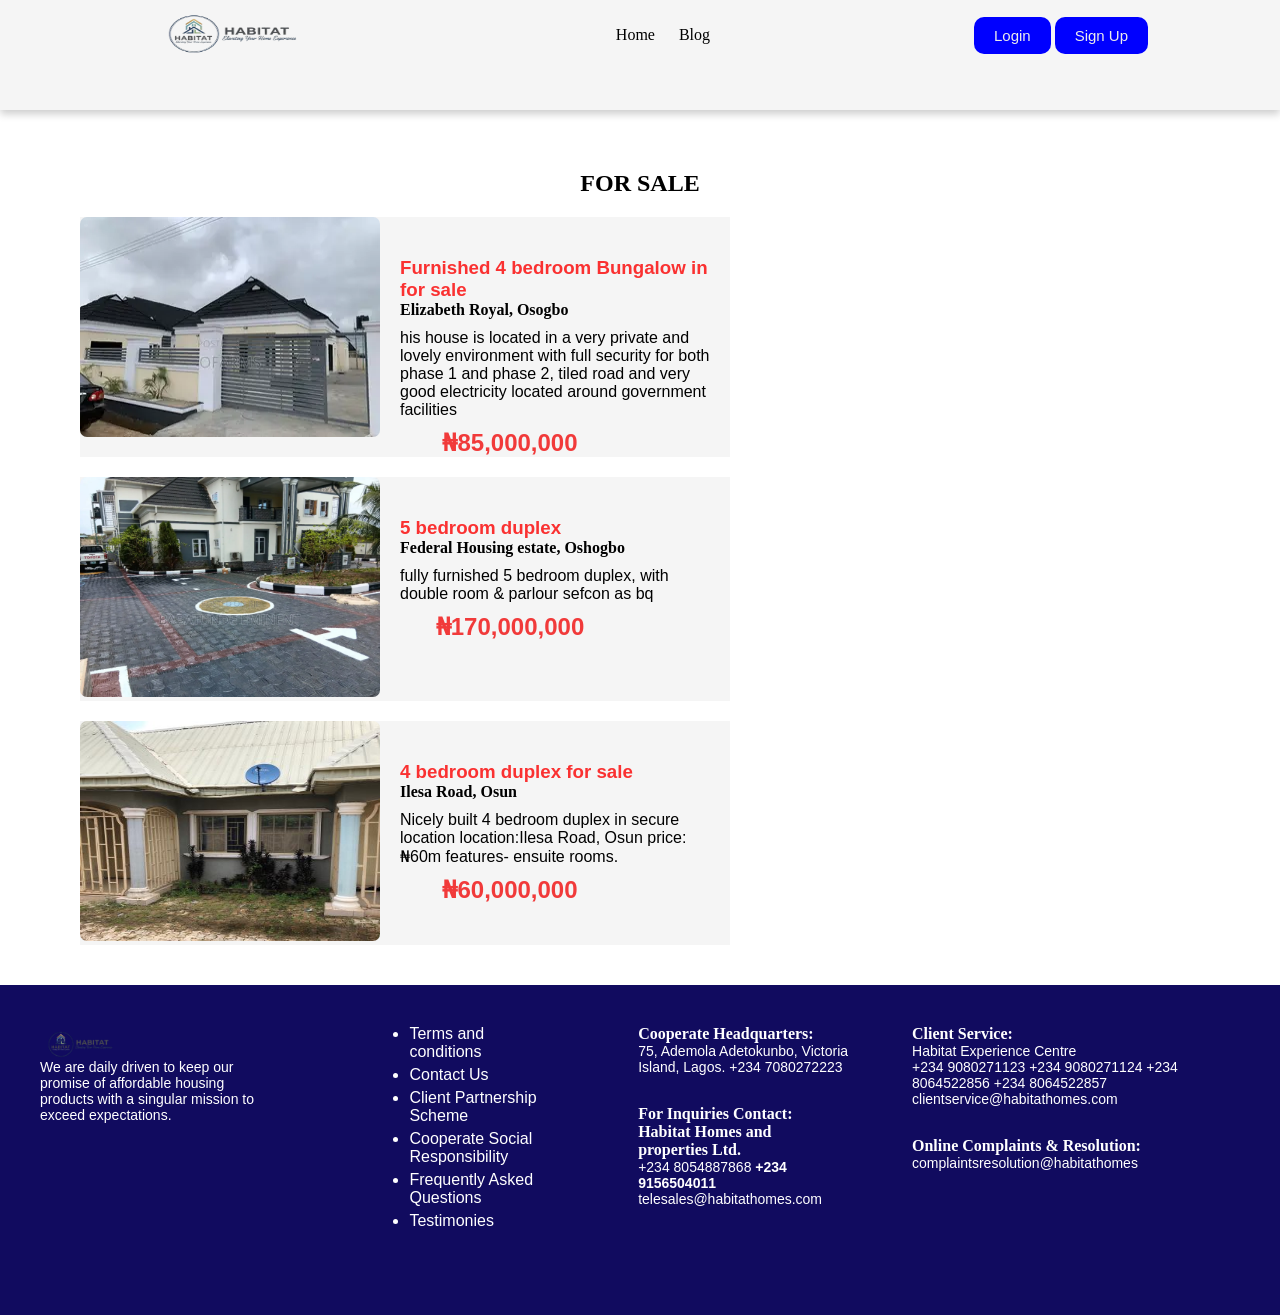
<file: osun.html>
<!DOCTYPE html>
<html lang="en">

<head>
  <meta charset="UTF-8">
  <meta name="viewport" content="width=device-width, initial-scale=1.0">
  <title>Habitat Homes Osun Properties For Sale</title>
  <link rel="icon" href="Images/real_estate-removebg-preview.png">
  <link rel="stylesheet" href="lagos.css">
</head>

<body>
  <nav class="navbar">
    <img src="Images/real_estate-removebg-preview.png" alt="">
    <ul>
      <li><a href="index.html">Home</a></li>
      <li><a href="blog.html">Blog</a></li>
    </ul>
    <div class="div">
      <button><a href="login.html">Login</a></button>
      <button><a href="signup.html">Sign Up</a></button>
    </div>
  </nav>

  <section class="section">
    <h1>FOR SALE</h1>
    <main>
      <a href=""><img src="Images/osun.webp" alt=""></a>
      <div>

        <h3>Furnished 4 bedroom Bungalow in for sale </h3>
        <h4>Elizabeth Royal, Osogbo</h4>
        <p>his house is located in a very private and lovely environment with full security for both phase 1 and phase 2, tiled road and very good electricity located around government facilities</p>
        <h1 class="h1">₦85,000,000</h1>
      </div>
    </main>

    <main>
      <a href=""><img src="Images/osun22.webp"alt=""></a>
      <div>

        <h3>5 bedroom duplex </h3>
        <h4>Federal Housing estate, Oshogbo </h4>
        <p>fully furnished 5 bedroom duplex, with double room & parlour sefcon as bq</p>
        <h1 class="h1">₦170,000,000</h1>
      </div>
    </main>

    <main>
      <a href=""><img src="Images/068b99b91344f7-4-blocks-of-1bedroom-apartment-at-makudi-benue-state-block-of-flats-for-sale-makurdi-benue.jpeg" alt=""></a>
      <div>

        <h3>4 bedroom duplex for sale</h3>
        <h4>Ilesa Road, Osun</h4>
        <p>Nicely built 4 bedroom duplex in secure location location:Ilesa Road, Osun  price: ₦60m features- ensuite rooms.
        </p>
        <h1 class="h1">₦60,000,000</h1>
      </div>
    </main>
  </section>


  <footer class="footer">
    <main>
      <div>
        <img src="Images/real_estate-removebg-preview.png" alt="" class="logo">
        <!-- <p>© 2024 HABITAT. All rights reserved.</p> -->
        <p class="p">We are daily driven to keep our promise of affordable housing products with a singular mission to
          exceed expectations.</p>
      </div>

      <div>
        <ul>
          <li><a href="">Terms and conditions</a></li>
          <li><a href="">Contact Us</a></li>
          <li><a href="">Client Partnership Scheme</a></li>
          <li><a href="">Cooperate Social Responsibility</a></li>
          <li><a href="">Frequently Asked Questions</a></li>
          <li><a href="">Testimonies</a></li>
        </ul>
      </div>

      <div>
        <h4>Cooperate Headquarters:</h4>
        <p>75, Ademola Adetokunbo, Victoria Island, Lagos. +234 7080272223</p>

        <h4 class="h4">For Inquiries Contact: Habitat Homes and properties Ltd.</h4>
        <p>+234 8054887868 <b>+234 9156504011</b> <br>
          telesales@habitathomes.com</p>
      </div>

      <div>
        <h4>Client Service:</h4>
        <p>Habitat Experience Centre</p>
        <p>+234 9080271123 +234 9080271124
          +234 8064522856 +234 8064522857 clientservice@habitathomes.com</p>

        <h4 class="h4">Online Complaints & Resolution:</h4>
        <p>complaintsresolution@habitathomes</p>
      </div>
    </main>
  </footer>
  <scriptv src="scriot.js"></script>
</body>

</html>
</file>
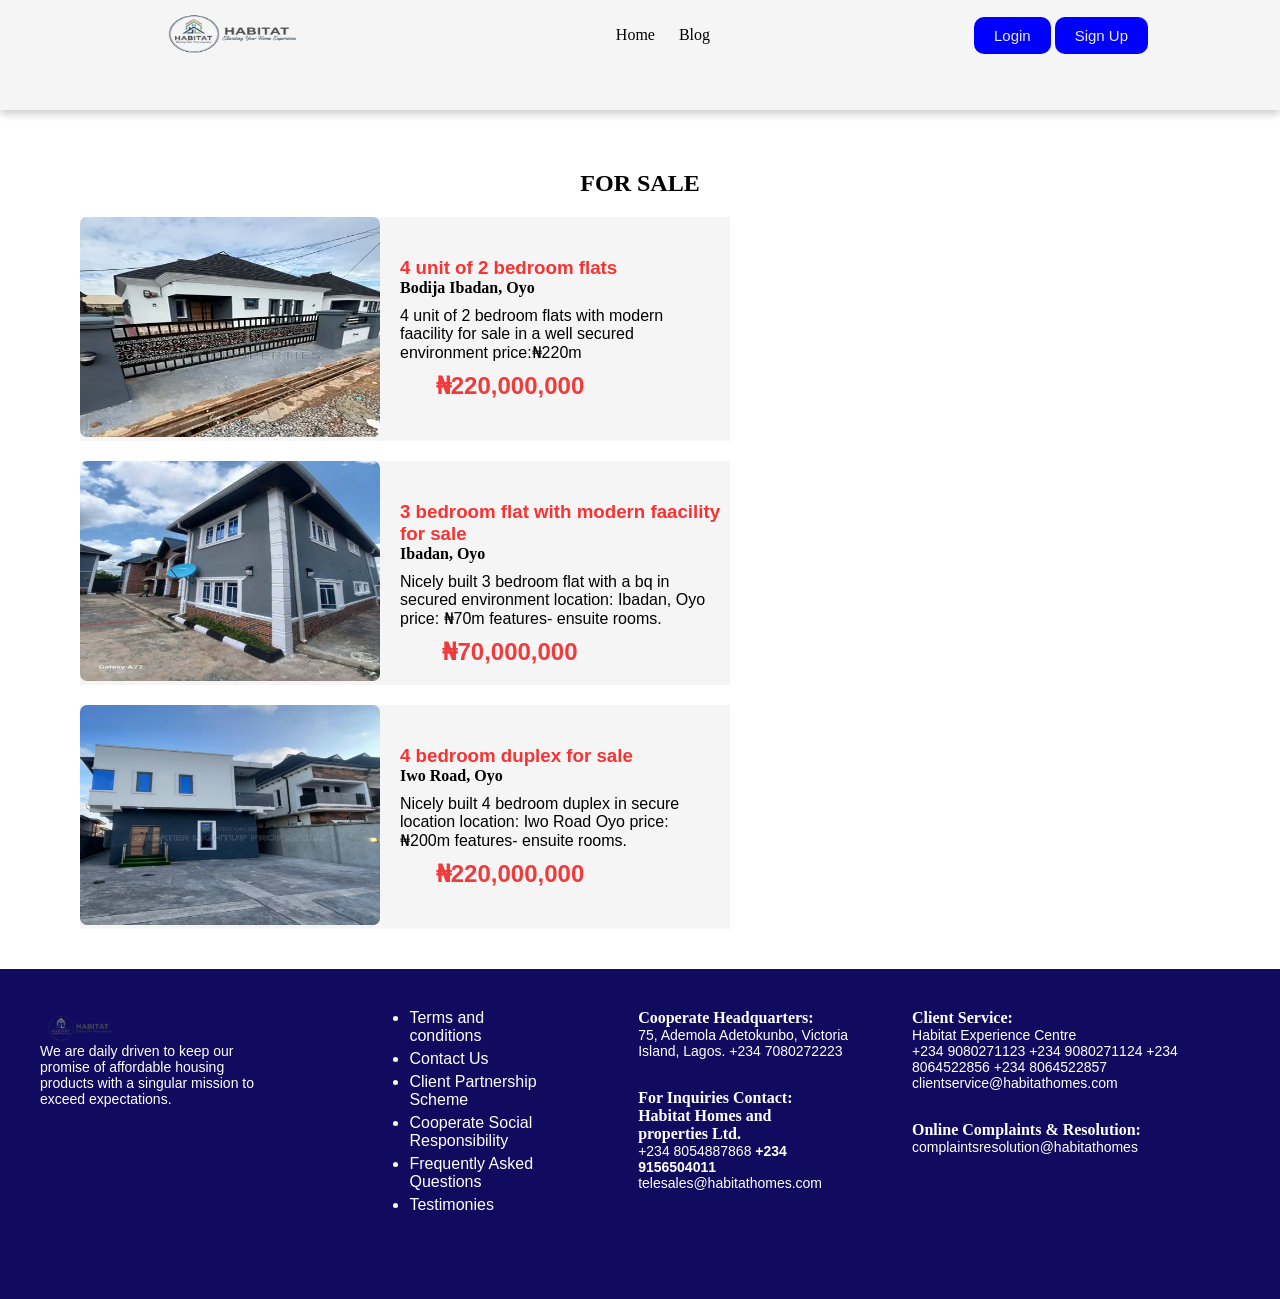
<file: oyo.html>
<!DOCTYPE html>
<html lang="en">

<head>
  <meta charset="UTF-8">
  <meta name="viewport" content="width=device-width, initial-scale=1.0">
  <title>Habitat Homes Oyo Properties For Sale</title>
  <link rel="icon" href="Images/real_estate-removebg-preview.png">
  <link rel="stylesheet" href="lagos.css">
</head>

<body>
  <nav class="navbar">
    <img src="Images/real_estate-removebg-preview.png" alt="">
    <ul>
      <li><a href="index.html">Home</a></li>
      <li><a href="blog.html">Blog</a></li>
    </ul>
    <div class="div">
      <button><a href="login.html">Login</a></button>
      <button><a href="signup.html">Sign Up</a></button>
    </div>
  </nav>

  <section class="section">
    <h1>FOR SALE</h1>
    <main>
      <a href=""><img src="Images/ibadan.webp" alt=""></a>
      <div>

        <h3>4 unit of 2 bedroom flats </h3>
        <h4>Bodija Ibadan, Oyo</h4>
        <p>4 unit of 2 bedroom flats with modern faacility for sale in a well secured environment price:₦220m</p>
        <h1 class="h1">₦220,000,000</h1>
      </div>
    </main>

    <main>
      <a href=""><img
          src="Images/068ed1b8223b2f-newly-built-3bedroom-flat-with-modern-facilities-for-rent-ibadan-oyo.jpg"
          alt=""></a>
      <div>

        <h3>3 bedroom flat with modern faacility for sale</h3>
        <h4>Ibadan, Oyo</h4>
        <p>Nicely built 3 bedroom flat with a bq in secured environment location: Ibadan, Oyo price: ₦70m features-
          ensuite rooms.</p>
        <h1 class="h1">₦70,000,000</h1>
      </div>
    </main>

    <main>
      <a href=""><img src="Images/ibadan22.webp" alt=""></a>
      <div>

        <h3>4 bedroom duplex for sale</h3>
        <h4>Iwo Road, Oyo</h4>
        <p>Nicely built 4 bedroom duplex in secure location location: Iwo Road Oyo price: ₦200m features- ensuite rooms.
        </p>
        <h1 class="h1">₦220,000,000</h1>
      </div>
    </main>
  </section>


  <footer class="footer">
    <main>
      <div>
        <img src="Images/real_estate-removebg-preview.png" alt="" class="logo">
        <!-- <p>© 2024 HABITAT. All rights reserved.</p> -->
        <p class="p">We are daily driven to keep our promise of affordable housing products with a singular mission to
          exceed expectations.</p>
      </div>

      <div>
        <ul>
          <li><a href="">Terms and conditions</a></li>
          <li><a href="">Contact Us</a></li>
          <li><a href="">Client Partnership Scheme</a></li>
          <li><a href="">Cooperate Social Responsibility</a></li>
          <li><a href="">Frequently Asked Questions</a></li>
          <li><a href="">Testimonies</a></li>
        </ul>
      </div>

      <div>
        <h4>Cooperate Headquarters:</h4>
        <p>75, Ademola Adetokunbo, Victoria Island, Lagos. +234 7080272223</p>

        <h4 class="h4">For Inquiries Contact: Habitat Homes and properties Ltd.</h4>
        <p>+234 8054887868 <b>+234 9156504011</b> <br>
          telesales@habitathomes.com</p>
      </div>

      <div>
        <h4>Client Service:</h4>
        <p>Habitat Experience Centre</p>
        <p>+234 9080271123 +234 9080271124
          +234 8064522856 +234 8064522857 clientservice@habitathomes.com</p>

        <h4 class="h4">Online Complaints & Resolution:</h4>
        <p>complaintsresolution@habitathomes</p>
      </div>
    </main>
  </footer>
  <scriptv src="scriot.js"></script>
</body>

</html>
</file>
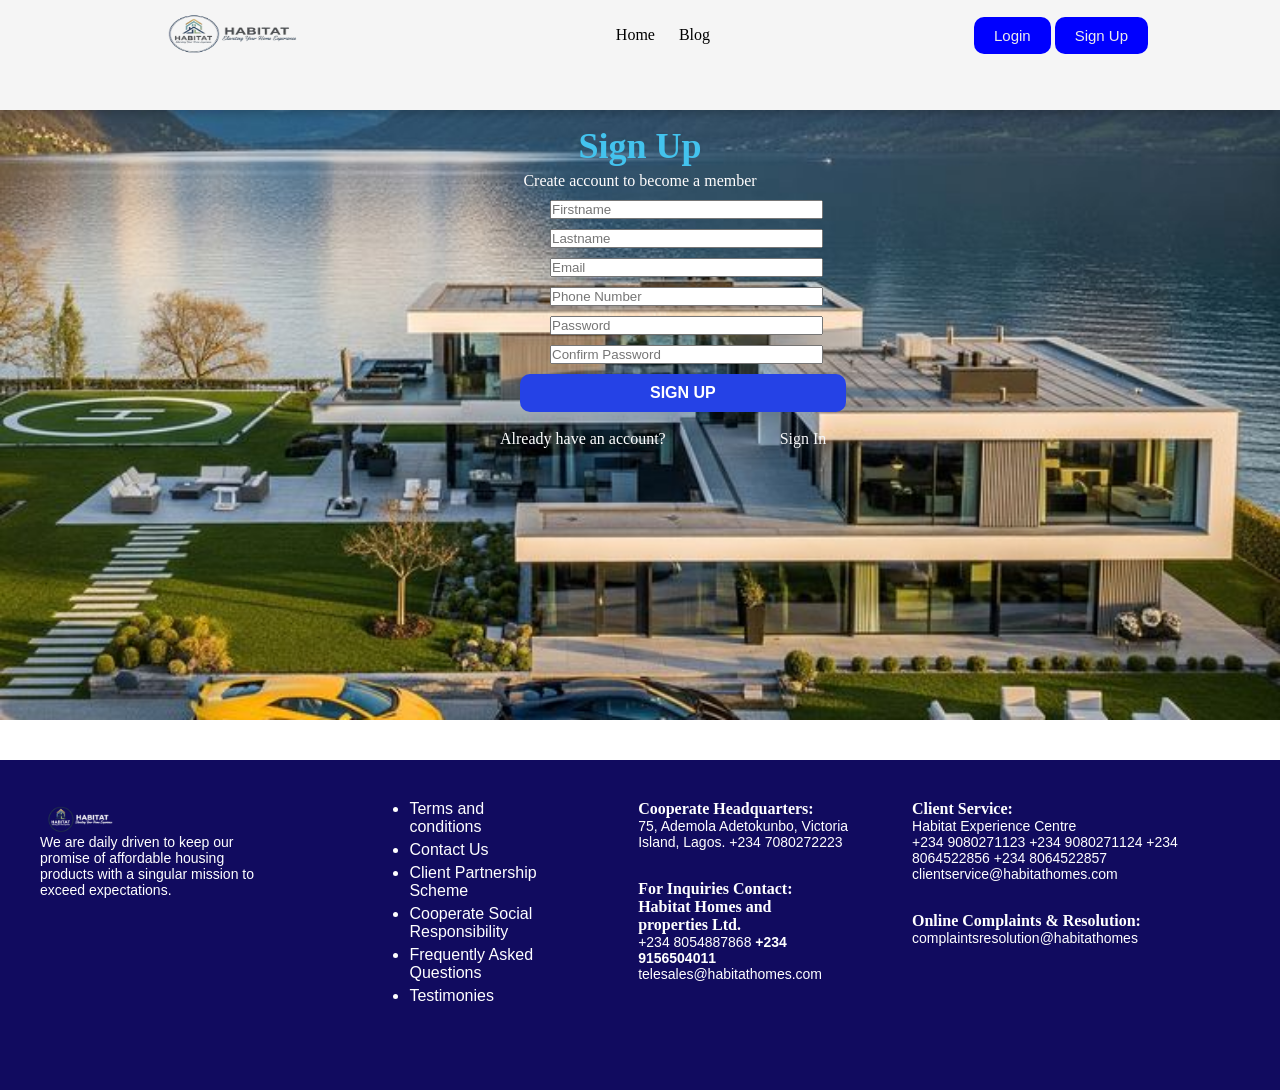
<file: signup.html>
<!DOCTYPE html>
<html lang="en">

<head>
  <meta charset="UTF-8">
  <meta name="viewport" content="width=device-width, initial-scale=1.0">
  <title>HABITAT</title>
  <link rel="icon" href="Images/real_estate-removebg-preview.png">
  <link rel="stylesheet" href="signup.css">
</head>

<body>
  <nav class="navbar">
    <img src="Images/real_estate-removebg-preview.png" alt="">
    <ul>
      <li><a href="index.html">Home</a></li>
      <li><a href="blog.html">Blog</a></li>
    </ul>
    <div class="div">
      <button><a href="login.html">Login</a></button>
      <button><a href="signup.html">Sign Up</a></button>
    </div>
  </nav>

  <article class="article">
  <section class="section">
    <h1>Sign Up</h1>
    <p>Create account to become a member</p>


    <form action="">
      <input type="text" placeholder="Firstname"><br>
      <input type="text" placeholder="Lastname"><br>
      <input type="email" placeholder="Email"><br>
      <input type="number" placeholder="Phone Number"><br>
      <input type="password" placeholder="Password">
      <input type="password" placeholder="Confirm Password">
      <button><a href="">SIGN UP</a></button><br><br>
      <a href="" class="a">Already have an account?</a>
      <a href="login.html" class="b">Sign In</a>
    </form>
  </section>
  </article>

  <footer class="footer">
    <main>
      <div>
        <img src="Images/logo_white-removebg-preview.png" alt="" class="logo">
        <!-- <p>© 2024 HABITAT. All rights reserved.</p> -->
        <p class="p">We are daily driven to keep our promise of affordable housing products with a singular mission to
          exceed expectations.</p>
      </div>

      <div>
        <ul>
          <li><a href="">Terms and conditions</a></li>
          <li><a href="">Contact Us</a></li>
          <li><a href="">Client Partnership Scheme</a></li>
          <li><a href="">Cooperate Social Responsibility</a></li>
          <li><a href="">Frequently Asked Questions</a></li>
          <li><a href="">Testimonies</a></li>
        </ul>
      </div>

      <div>
        <h4>Cooperate Headquarters:</h4>
        <p>75, Ademola Adetokunbo, Victoria Island, Lagos. +234 7080272223</p>

        <h4 class="h4">For Inquiries Contact: Habitat Homes and properties Ltd.</h4>
        <p>+234 8054887868 <b>+234 9156504011</b> <br>
          telesales@habitathomes.com</p>
      </div>

      <div>
        <h4>Client Service:</h4>
        <p>Habitat Experience Centre</p>
        <p>+234 9080271123 +234 9080271124
          +234 8064522856 +234 8064522857 clientservice@habitathomes.com</p>

        <h4 class="h4">Online Complaints & Resolution:</h4>
        <p>complaintsresolution@habitathomes</p>
      </div>
    </main>
  </footer>
  <scriptv src="scriot.js"></script>
</body>

</html>
</file>
<file: lagos.css>
* {
  margin: 0;
  padding: 0;
  box-sizing: border-box;
}


.navbar ul li {
  list-style: none;
  display: inline;
  padding-left: 20px;
}

.navbar ul li a {
  text-decoration: none;
  color: black;
}

.navbar ul li a:hover {
  color: rgb(92, 11, 95);
  background-color: whitesmoke;
  padding: 10px;
}

.navbar img {
  width: 200px;
  height: 150px;
}

.navbar {
  display: flex;
  justify-content: space-around;
  align-items: center;
  margin-top: -40px;
  background-color: whitesmoke;
  box-shadow: 0 4px 8px 0 rgba(0, 0, 0, 0.2);
  position: fixed;
  top: 0;
  z-index: 1;
  width: 100%;
  padding-bottom: -30px;
}

.navbar .div button a {
  text-decoration: none;
  color: rgb(235, 235, 235);
  padding: 10px;
  font-size: 15px;
}

.navbar .div button a:hover {
  padding: 10px;
  text-transform: uppercase;
} 

.navbar .div button {
  border: none;
  background: blue;
  border-radius: 10px;
  padding: 10px 10px;
}


.footer {
  background-color: rgb(17, 11, 95);
  color: white;
  /* text-align: center; */
  padding-bottom: 80px;
  margin-top: 40px;
}

.logo {
  width: 100px;
  /* background-color: white; */
  margin-left: 30px;
  margin-top: -30px;
}

.section main {
  display: flex;
  background-color: whitesmoke;
  margin-top: 20px;
  margin-left: 80px;
  margin-right: 550px;
}

.section h1 {
  margin-top: 170px;
  text-align: center;
}

 .section main img {
  width: 300px;
  height: 220px;
  
  border-radius: 7px;
}

.section main h3 {
  margin-top: 40px;
  margin-left: 20px;
  font-family: 'Franklin Gothic Medium', 'Arial Narrow', Arial, sans-serif;
  color: rgb(250, 49, 49);
  
}

.section h4 {
  margin-left: 20px;
}

.section main p {
  width:90%;
  margin-left: 20px;
  margin-top: 10px;
  font-family:'Gill Sans', 'Gill Sans MT', Calibri, 'Trebuchet MS', sans-serif;
  color: black;
}

.section .h1 {
  margin-left: -90px;
  color: rgb(241, 58, 58);
  margin-top: 10px;
  font-family: 'Franklin Gothic Medium', 'Arial Narrow', Arial, sans-serif;
}


.section .h11 {
  margin-left: -90px;
  color: rgb(241, 58, 58);
  margin-top: 10px;
  font-family: 'Franklin Gothic Medium', 'Arial Narrow', Arial, sans-serif;
}

.footer main div .p {
  width: 70%;
  font-size: 14px;
  margin-left: 40px;
  margin-top: -40px;
}

.footer main {
  display: flex;
  justify-content: space-around;
}

.footer main div p {
  font-family: 'Segoe UI', Tahoma, Geneva, Verdana, sans-serif;
  width: 120%;
  font-size: 14px;
}

.footer main div ul li {
  padding-bottom: 5px;
  font-family: 'Segoe UI', Tahoma, Geneva, Verdana, sans-serif;
  font-size: 16px;
  width: 120%;

}

.footer main div ul li a {
  text-decoration: none;
  color: white;
  margin-right: 40px;
  margin-top: 40px;
}

.footer main div {
  margin-top: 40px;
  padding-right: 90px;
}

.footer main div .h4 {
  margin-top: 30px;
  font-family: Cambria, Cochin, Georgia, Times, 'Times New Roman', serif;
}

.footer main div h4 {
  font-family: Cambria, Cochin, Georgia, Times, 'Times New Roman', serif;
}

@media only screen and (max-width:850px) {
 
  .navbar {
    /* flex-direction: column; */
  }

  .navbar ul li {
    display: none;
  }

  .navbar .div img {
    display: inline;
    width: 15px;
    height: 15px;
  }

  .section main {
    flex-direction: column;
    text-align: center;
    margin-left: 40px;
    margin-right: 40px;
  }

  .section main h3 {
    margin-top: -5px;
    margin-top: 10px;
    margin-right: 20px;
  }

  .section main .h1 {
    margin-left: 20px;
  }

  .section main .h11 {
    margin-left: 30px;
  }

  .footer .logo {
    margin-left: -40px;
  }
   .footer main {
    flex-direction: column;
    text-align: center;
    margin-left: 50px;
  }

  .footer main div ul li {
    list-style: none;
  }

}
</file>
<file: blog.css>
* {
  margin: 0;
  padding: 0;
  box-sizing: border-box;
}


.navbar ul li {
  list-style: none;
  display: inline;
  padding-left: 20px;
}

.navbar ul li a {
  text-decoration: none;
  color: black;
}

.navbar ul li a:hover {
  color: rgb(92, 11, 95);
  background-color: whitesmoke;
  padding: 10px;
}

.navbar img {
  width: 200px;
  height: 150px;
}

.navbar {
  display: flex;
  justify-content: space-around;
  align-items: center;
  margin-top: -40px;
  background-color: whitesmoke;
  box-shadow: 0 4px 8px 0 rgba(0, 0, 0, 0.2);
  position: fixed;
  top: 0;
  z-index: 1;
  width: 100%;
  padding-bottom: -30px;
}

.navbar .div button a {
  text-decoration: none;
  color: rgb(235, 235, 235);
  /* padding: 10px; */
  font-size: 20px;
  background-color: blue;
   border-radius: 10px;
  padding: 10px 10px;
}

.navbar .div button a:hover {
  padding: 10px;
  text-transform: uppercase;
} 
.navbar .div button {
  border: none;
  background: blue;
 
}


.blog-header {
  margin-top: 180px;
  text-align: center;
  font-family: 'Segoe UI', Tahoma, Geneva, Verdana, sans-serif;
}

.blog-header h1 {
  font-size: 50px;
  margin-bottom: 10px;
}

.blog-header p {
  font-size: 20px;
  color: gray;
}

.blog-header hr {
  width: 50px;
  border: 2px solid black;
  margin: 20px auto;
}

.blog-header {
    margin-bottom: 40px;
}

.blog-header a {
  text-decoration: none;
  color: blue;
}


.navbar .div button {
  border: none;
  background: none;
  border-radius: 10px;
}


.footer {
  background-color: rgb(17, 11, 95);
  color: white;
  /* text-align: center; */
  padding-bottom: 80px;
  margin-top: 40px;
}

.logo {
  width: 100px;
  /* background-color: white; */
  margin-left: 30px;
  margin-top: -30px;
}

.footer main div .p {
  width: 70%;
  font-size: 14px;
  margin-left: 40px;
  margin-top: -40px;
}

.footer main {
  display: flex;
  justify-content: space-around;
}

.footer main div p {
  font-family: 'Segoe UI', Tahoma, Geneva, Verdana, sans-serif;
  width: 120%;
  font-size: 14px;
}

.footer main div ul li {
  padding-bottom: 5px;
  font-family:'Segoe UI', Tahoma, Geneva, Verdana, sans-serif;
  font-size: 16px;
  width: 120%;
  
}

.footer main div ul li a {
  text-decoration: none;
  color: white;
  margin-right: 40px;
  margin-top: 40px;
}

.footer main div {
  margin-top: 40px;
  padding-right: 90px;
}

.footer main div .h4 {
  margin-top: 30px;
  font-family:Cambria, Cochin, Georgia, Times, 'Times New Roman', serif;
}

.footer main div h4 {
  font-family:Cambria, Cochin, Georgia, Times, 'Times New Roman', serif;
}

@media only screen and (max-width:850px) {
 


  .navbar ul li {
    display: none;
  }

  .navbar .div img {
    display: inline;
    width: 15px;
    height: 15px;
  }

  .blog-header { 
  flex-direction: column;
}

.blog-header img {
  width: 200px;
}

.blog-header article {
  margin-bottom: 10px;
}

  .footer main {
    flex-direction: column;
    text-align: center;
    margin-left: 50px;
  }

  .footer main div ul li {
    list-style: none;
  }

}
</file>
<file: login.css>
* {
  margin: 0;
  padding: 0;
  box-sizing: border-box; 
}


.navbar ul li {
  list-style: none;
  display: inline;
  padding-left: 20px;
}

.navbar ul li a{
  text-decoration: none;
  color: black;
}

.navbar ul li a:hover {
  color: rgb(92, 11, 95);
  background-color: whitesmoke;
  padding: 10px;
}

.navbar img {
  width: 200px;
  height: 150px;
}

.navbar {
  display: flex;
  justify-content: space-around;
  align-items: center;
  margin-top: -40px;
  background-color: whitesmoke;
  box-shadow: 0 4px 8px 0 rgba(0, 0, 0, 0.2);
  position: fixed;
  top: 0;
  z-index: 1;
  width: 100%;
  padding-bottom: -30px;
}


.navbar .div button a {
  text-decoration: none;
  color: rgb(235, 235, 235);
  padding: 10px;
  font-size: 15px;
}

.navbar .div button a:hover {
  padding: 10px;
  text-transform: uppercase;
} 

.navbar .div button {
  border: none;
  background: blue;
  border-radius: 10px;
  padding: 10px 10px;
}

.section h1 {
  font-size: 48px;
  color: rgb(67, 195, 238);
  text-align: center;
  margin-top: 120px;
}

.section p {
  text-align: center;
  margin-top: 5px;
  color: rgb(252, 244, 244)
}

 .section input {
  margin-left: 530px;
  margin-top: 20px;
  padding-right: 100px;
}

.section button {
  border: none;
  border-radius: 10px;
  background-color: rgb(37, 66, 230);
  padding: 10px 130px;
  margin-top: 10px;
  margin-left: 510px;
}

.section button a {
  text-decoration: none;
  color: white;
  font-size: 16px;
  font-weight: 800;
}
.section .a {
  text-decoration: none;
  margin-left: 520px;
  color: rgb(239, 241, 245);
}

.section .b  {
  text-decoration: none;
  margin-left: 130px;
  margin-top: -50px;
  color: rgb(242, 244, 247);
}

.article { 
  background-image: url(Images/bbb3.jpg);
  background-repeat: no-repeat;
  background-size: cover;
  background-position: center;
  height: 80vh;
  width: 100%;
  padding-top: 5px;
  padding-bottom: 50px;
  opacity: 0.9;

  animation-name:habitat;
  animation-duration: 20s;
  animation-iteration-count: infinite;
}

@keyframes habitat {
  0% {background-image: url(Images/bbb3.jpg);}
  25% {background-image: url(Images/bbb.jpg);}
  50% {background-image: url(Images/bbb4.jpg);}
  75% {background-image: url(Images/bbb5.jpg);}
  100% {background-image: url(Images/bb6.jpg);}
}
.footer {
  background-color: rgb(17, 11, 95);
  color: white;
  /* text-align: center; */
  padding-bottom: 80px;
  margin-top: 40px;
}

.logo {
  width: 100px;
  /* background-color: white; */
  margin-left: 30px;
  margin-top: -30px;
}


.footer main div .p {
  width: 70%;
  font-size: 14px;
  margin-left: 40px;
  margin-top: -40px;
}

.footer main {
  display: flex;
  justify-content: space-around;
}

.footer main div p {
  font-family: 'Segoe UI', Tahoma, Geneva, Verdana, sans-serif;
  width: 120%;
  font-size: 14px;
}

.footer main div ul li {
  padding-bottom: 5px;
  font-family:'Segoe UI', Tahoma, Geneva, Verdana, sans-serif;
  font-size: 16px;
  width: 120%;
  
}

.footer main div ul li a {
  text-decoration: none;
  color: white;
  margin-right: 40px;
  margin-top: 40px;
}

.footer main div {
  margin-top: 40px;
  padding-right: 90px;
}

.footer main div .h4 {
  margin-top: 30px;
  font-family:Cambria, Cochin, Georgia, Times, 'Times New Roman', serif;
}

.footer main div h4 {
  font-family:Cambria, Cochin, Georgia, Times, 'Times New Roman', serif;
}

@media only screen and (max-width:850px) {
 
  .navbar {
    /* flex-direction: column; */
  }

  .navbar ul li {
    display: none;
  }

  .navbar .div img {
    display: inline;
    width: 15px;
    height: 15px;
  }

  .section input {
  margin-left: 70px;
  padding-bottom: 10px;
  }


.section button {
  margin-left: 45px;
}

.section .a {
  text-decoration: none;
  margin-left: 50px;
  color: rgb(255, 255, 255);
}

.section .b {
  text-decoration: none;
  margin-left: 110px;
  margin-top: -50px;
  color: rgb(255, 255, 255);
}

  .footer main {
    flex-direction: column;
    text-align: center;
    margin-left: 50px;
  }

  .footer main div ul li {
    list-style: none;
  }

}
</file>
<file: signup.css>
* {
  margin: 0;
  padding: 0;
  box-sizing: border-box;
}


.navbar ul li {
  list-style: none;
  display: inline;
  padding-left: 20px;
}

.navbar ul li a {
  text-decoration: none;
  color: black;
}

.navbar ul li a:hover {
  color: rgb(92, 11, 95);
  background-color: whitesmoke;
  padding: 10px;
}

.navbar img {
  width: 200px;
  height: 150px;
}

.navbar {
  display: flex;
  justify-content: space-around;
  align-items: center;
  margin-top: -40px;
  background-color: whitesmoke;
  box-shadow: 0 4px 8px 0 rgba(0, 0, 0, 0.2);
  position: fixed;
  top: 0;
  z-index: 1;
  width: 100%;
  padding-bottom: -30px;
}

.navbar .div button a {
  text-decoration: none;
  color: rgb(235, 235, 235);
  padding: 10px;
  font-size: 15px;
}

.navbar .div button a:hover {
  padding: 10px;
  text-transform: uppercase;
} 

.navbar .div button {
  border: none;
  background: blue;
  border-radius: 10px;
  padding: 10px 10px;
}

.article { 
  background-image: url(Images/bbb3.jpg);
  background-repeat: no-repeat;
  background-size: cover;
  background-position: center;
  height: 80vh;
  width: 100%;
  padding-top: 5px;
  padding-bottom: 50px;

  animation-name:habitat;
  animation-duration: 20s;
  animation-iteration-count: infinite;
}

@keyframes habitat {
  0% {background-image: url(Images/bbb3.jpg);}
  25% {background-image: url(Images/bbb.jpg);}
  50% {background-image: url(Images/bbb4.jpg);}
  75% {background-image: url(Images/bbb5.jpg);}
  100% {background-image: url(Images/bb6.jpg);}
}

.section h1 {
  font-size: 36px;
  color: rgb(67, 195, 238);
  text-align: center;
  margin-top: 120px;
}

.section p {
  text-align: center;
  margin-top: 5px;
  color: rgb(255, 253, 253)
}

.section input {
  margin-left: 550px;
  margin-top: 10px;
  padding-right: 100px;
}

.section button {
  border: none;
  border-radius: 10px;
  background-color: rgb(37, 66, 230);
  padding: 10px 130px;
  margin-top: 10px;
  margin-left: 520px;
}

.section button a {
  text-decoration: none;
  color: white;
  font-size: 16px;
  font-weight: 800;
}

.section .a {
  text-decoration: none;
  margin-left: 500px;
  color: rgb(255, 255, 255);
}

.section .b {
  text-decoration: none;
  margin-left: 110px;
  margin-top: -50px;
  color: rgb(244, 245, 247);
}

.footer {
  background-color: rgb(17, 11, 95);
  color: white;
  /* text-align: center; */
  padding-bottom: 80px;
  margin-top: 40px;
}

.logo {
  width: 100px;
  /* background-color: white; */
  margin-left: 30px;
  margin-top: -30px;
}


.footer main div .p {
  width: 70%;
  font-size: 14px;
  margin-left: 40px;
  margin-top: -40px;
}

.footer main {
  display: flex;
  justify-content: space-around;
}

.footer main div p {
  font-family: 'Segoe UI', Tahoma, Geneva, Verdana, sans-serif;
  width: 120%;
  font-size: 14px;
}

.footer main div ul li {
  padding-bottom: 5px;
  font-family: 'Segoe UI', Tahoma, Geneva, Verdana, sans-serif;
  font-size: 16px;
  width: 120%;

}

.footer main div ul li a {
  text-decoration: none;
  color: white;
  margin-right: 40px;
  margin-top: 40px;
}

.footer main div {
  margin-top: 40px;
  padding-right: 90px;
}

.footer main div .h4 {
  margin-top: 30px;
  font-family: Cambria, Cochin, Georgia, Times, 'Times New Roman', serif;
}

.footer main div h4 {
  font-family: Cambria, Cochin, Georgia, Times, 'Times New Roman', serif;
}

@media only screen and (max-width:850px) {
 
  .navbar {
    /* flex-direction: column; */
  }

  .navbar ul li {
    display: none;
  }

  .navbar .div img {
    display: inline;
    width: 15px;
    height: 15px;
  }


.section input {
  margin-left: 70px;
  padding-bottom: 10px;
}

.section button {
  margin-left: 20px;
}

.section .a {
  margin-left: 20px;
}

.section .b {
  text-decoration: none;
  margin-left: 110px;
  margin-top: -50px;
}

 .footer main {
    flex-direction: column;
    text-align: center;
    margin-left: 40px;
  }

  .footer main div ul li {
    list-style: none;
  }

}
</file>
